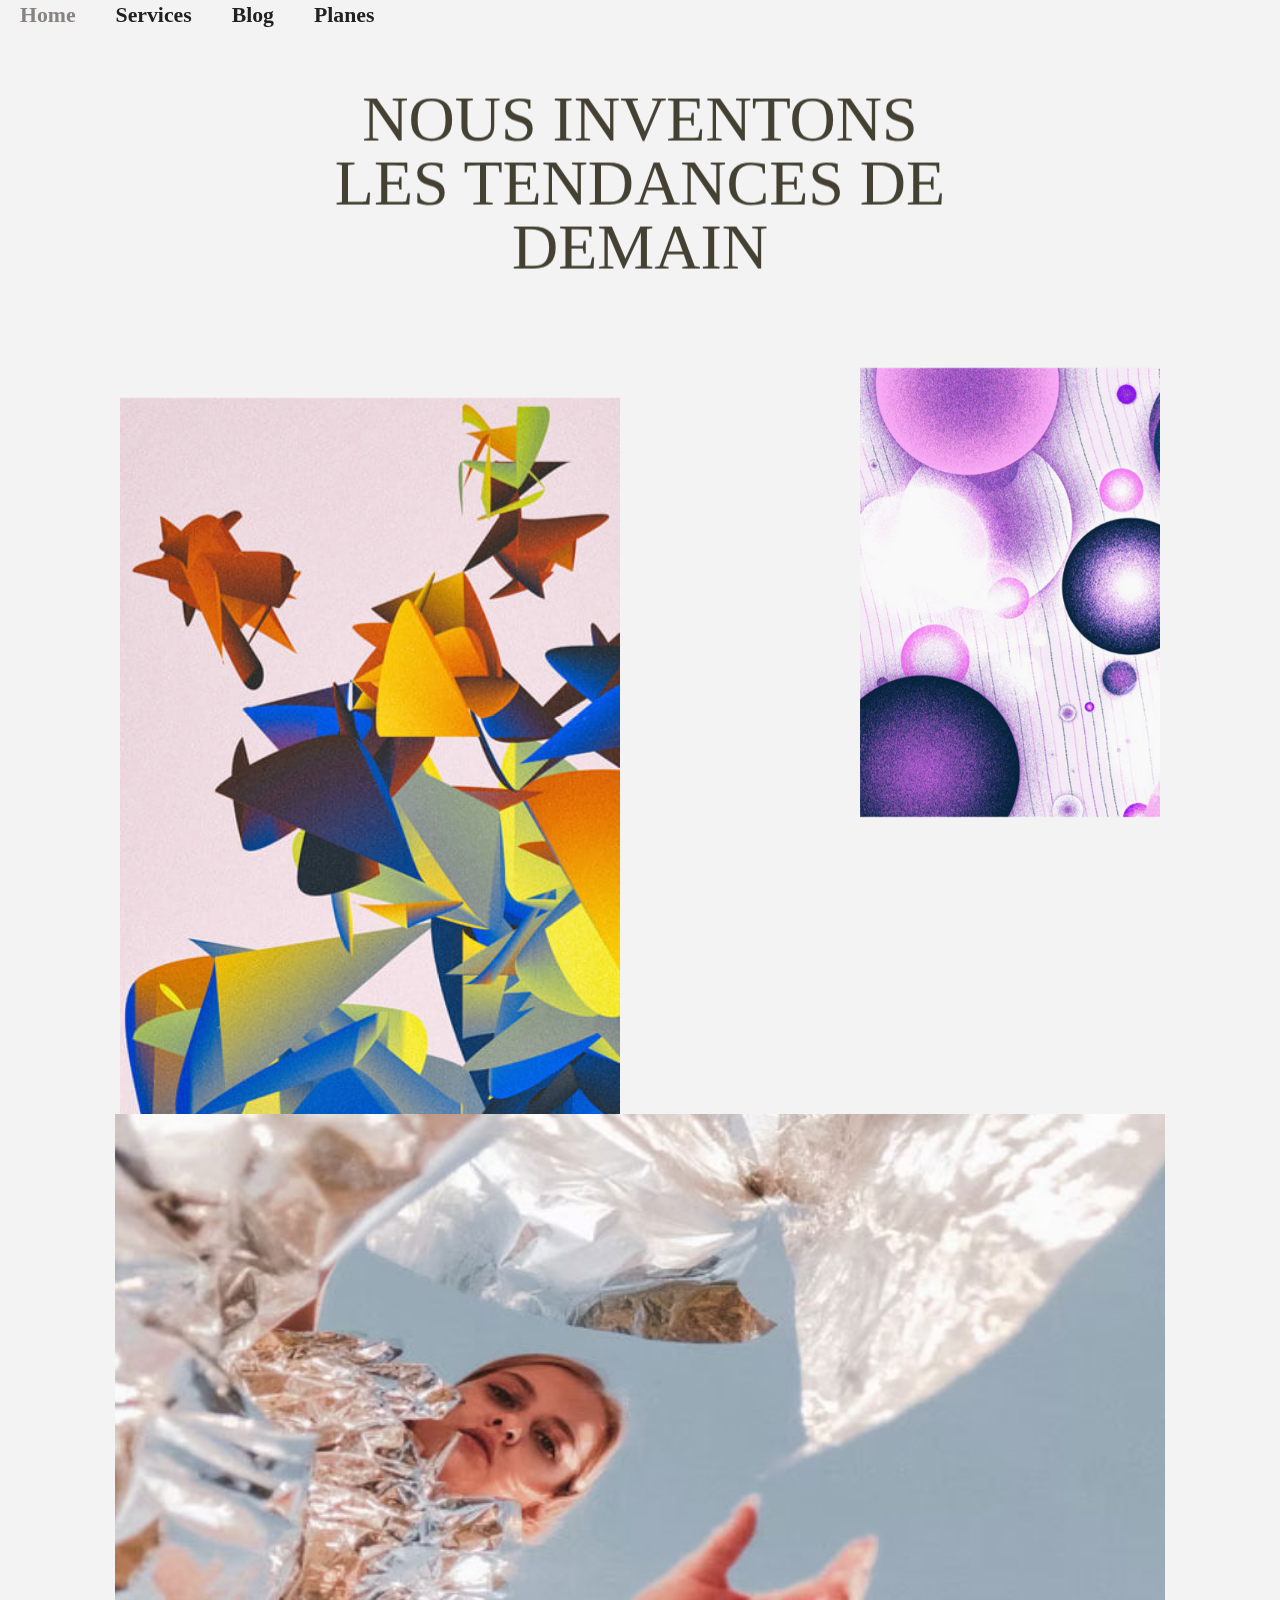
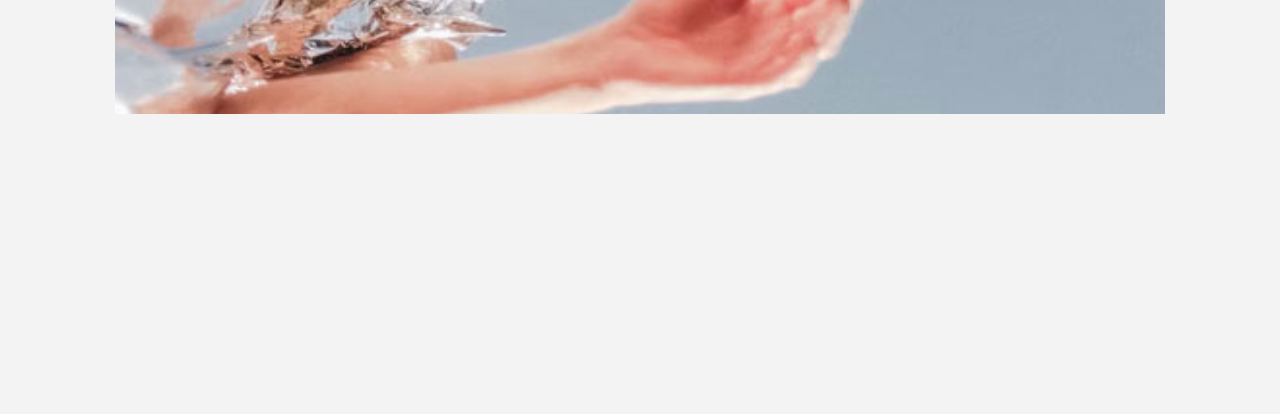
<file: index.html>
<!DOCTYPE html>
<html lang="fr">

<head>
  <meta charset="UTF-8">
  <meta name="viewport" content="width=device-width, initial-scale=1.0">
  <title>Boilerplate</title>

  <link rel="stylesheet" href="reset.6acebf50.css">
  <link rel="stylesheet" href="home.e3f326e9.css">
  <link rel="stylesheet" href="scss.6b84482b.css">
  
</head>

<body>
  <div class="transition is-active"></div>

  <div class="page">

    <main class="smooth-scroll">


      <nav>
        <ul class="menu">
          <li class="menu-item is-active"><a href="index.html">Home</a></li>
          <li class="menu-item"><a href="services.html">Services</a></li>
          <li class="menu-item"><a href="blog.html">Blog</a></li>
          <li class="menu-item"><a href="planes.html">Planes</a></li>
        </ul>
      </nav>

      <section data-scroll-section="">

        <div class="o-container">
          <div class="c-cta">
              <h1 class="o-title" data-scroll="" data-scroll-speed="2">
                <span class="o-title_line">
                  <span>NOUS INVENTONS</span>
                </span>
                <span class="o-title_line">
                  <span>LES TENDANCES DE</span>
                </span>
                <span class="o-title_line">
                  <span>DEMAIN</span>
                </span>
              </h1>
            </div>
        </div>




          <div class="bloccc">
            <div class="o-container-img">
                <div class="c-cta-img">
                  <div class="o-img" data-scroll="" data-scroll-speed="2">
                    <span class="o-img_line" id="banniere">
                        <span>
                          <img src="8.87eed2d3.jpg" alt="">
                        </span>
                    </span>
                  </div>
              </div>      
            </div>

            <div class="o-container-img_2">
                <div class="c-cta-img_2">
                  <div class="o-img_2" data-scroll="" data-scroll-speed="2">
                    <span class="o-img_line_2" id="banniere_2">
                        <span>
                          <img src="12.ea75341d.jpg" alt="">
                        </span>
                    </span>
                  </div>
                </div>
            </div>
        </div>

      </section>


      <section data-scroll-section="">

        <div class="section s_img">
          <img class="wrap" src="18.dd38420c.jpg">
        </div>


        <div id="title">
          <div class="section zone">
            <div class="txt__title">
              <h1 class="h1__txt">
                This is Title
              </h1>
            </div>
          </div>
        </div>

        <div class="section zone">
          <div class="txt__paragraph">
            <p class="p__txt_1">
              Lorem ipsum, dolor sit amet consectetur adipisicing.
            </p>
          </div>
        </div>

      </section>




    </main>

  </div>

      
  <script src="home.ffa20891.js"></script>
  

</body>

</html>
</file>
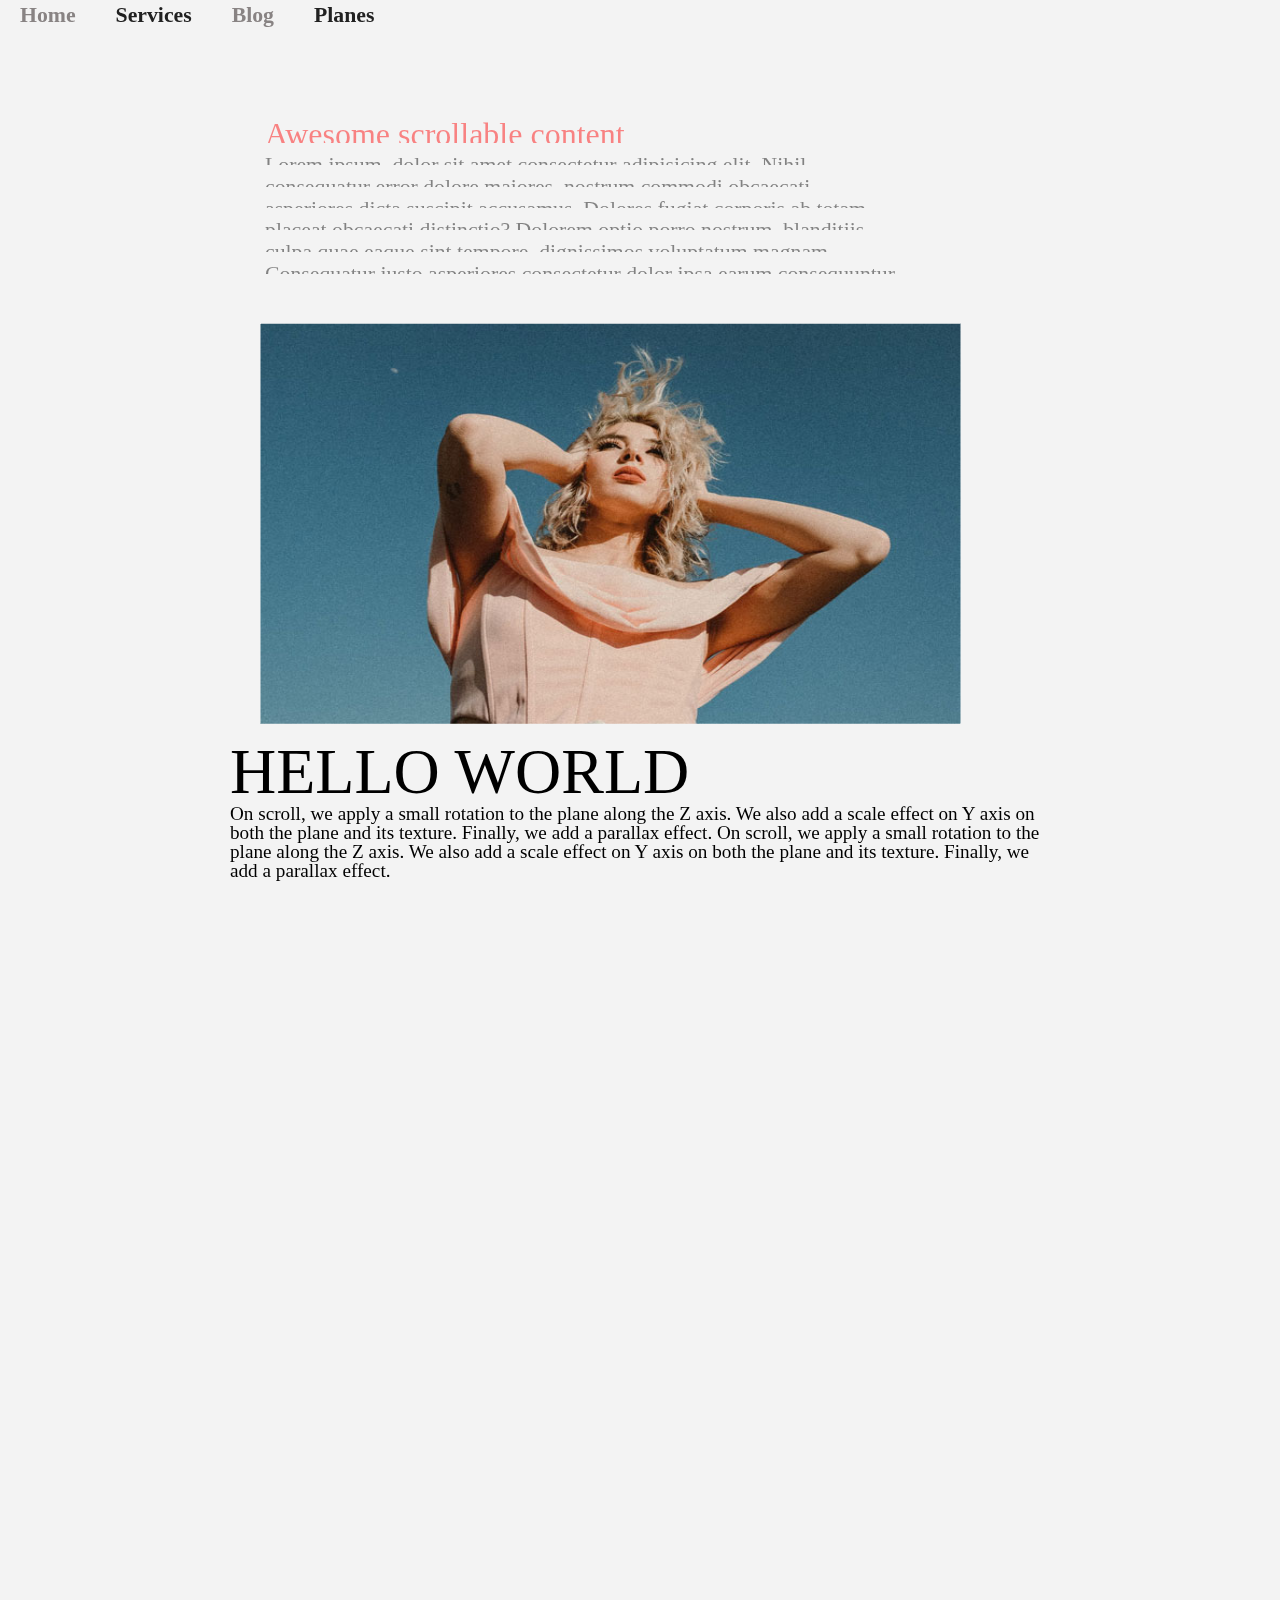
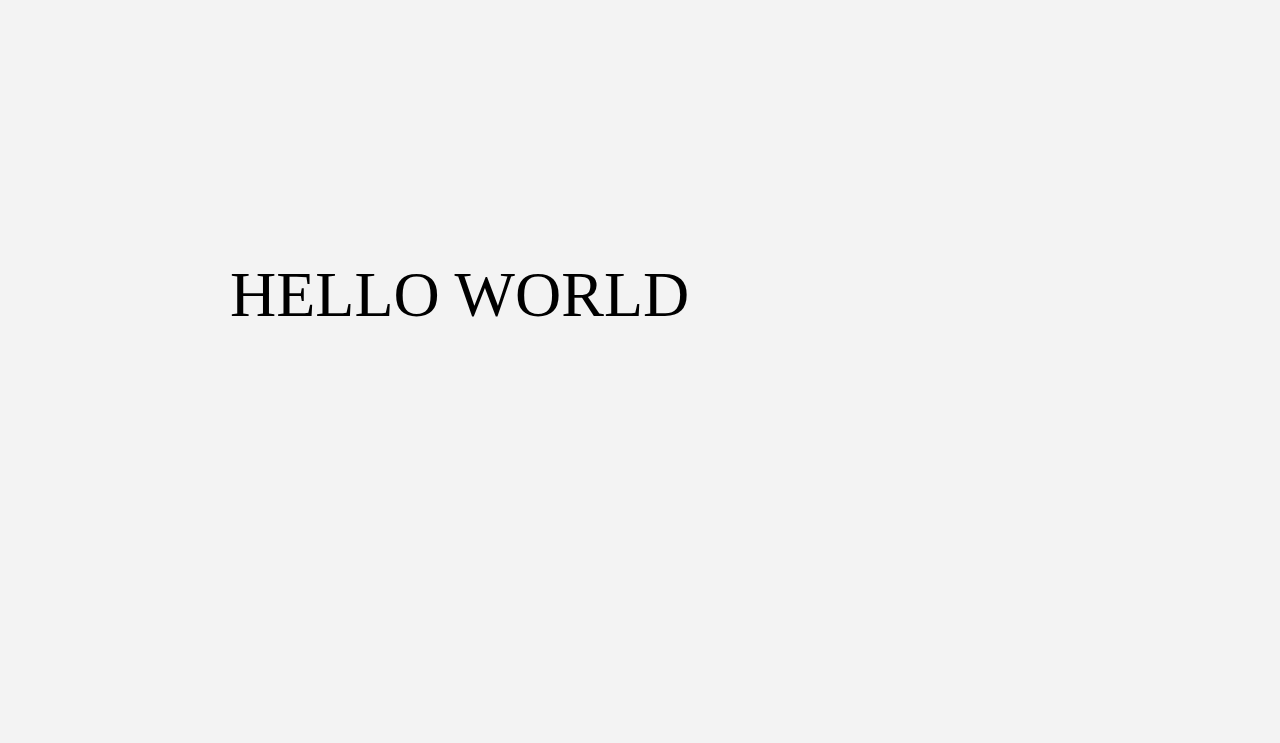
<file: blog.html>
<!DOCTYPE html>
<html lang="fr">
<head>
  <meta charset="UTF-8">
  <meta name="viewport" content="width=device-width, initial-scale=1.0">
  <title>Boilerplate</title>

  <link rel="stylesheet" href="scss.6b84482b.css">
  <link rel="stylesheet" href="blog.21bb8450.css">
  
</head>
<body>

    <div class="transition is-active"></div>

    <nav>
        <ul class="menu">
            <li class="menu-item"><a href="index.html">Home</a></li>
            <li class="menu-item"><a href="services.html">Services</a></li>
            <li class="menu-item is-active"><a href="blog.html">Blog</a></li>
            <li class="menu-item"><a href="planes.html">Planes</a></li>
        </ul>
    </nav>

    <div id="canvas"></div>
    <div data-scroll-container="">
        <section data-scroll-section="">
            <div class="page">
                <div id="content">


                    <!-- INTERSECTION OBSERVER -->
                    <div id="animation__observer">

                        <div class="section zone">
                            <div class="wrap txt__title">
                              <h1>
                                Awesome scrollable content
                              </h1>
                            </div>
                        </div>

                        <!-- BIG SCREEN -->
                        <div id="big__screen">

                            <div class="section zone">
                            <div class="wrap txt__1">
                                <p>
                                Lorem ipsum, dolor sit amet consectetur adipisicing elit. Nihil
                                </p>
                            </div>
                            </div>
                            <div class="section zone">
                            <div class="wrap txt__2">
                                <p>
                                consequatur error dolore maiores, nostrum commodi obcaecati,
                                </p>
                            </div>
                            </div>
                            <div class="section zone">
                            <div class="wrap txt__3">
                                <p>
                                asperiores dicta suscipit accusamus. Dolores fugiat corporis ab totam
                                </p>
                            </div>
                            </div>
            
                            <div class="section zone">
                            <div class="wrap txt__4">
                                <p>
                                placeat obcaecati distinctio? Dolorem optio porro nostrum, blanditiis
                                </p>
                            </div>
                            </div>
                            <div class="section zone">
                            <div class="wrap txt__5">
                                <p>
                                culpa quae eaque sint tempore, dignissimos voluptatum magnam
                                </p>
                            </div>
                            </div>
                            <div class="section zone">
                            <div class="wrap txt__6">
                                <p>
                                Consequatur iusto asperiores consectetur dolor ipsa earum consequuntur
                                </p>
                            </div>
                            </div>

                        </div> 

                        <!-- SMALL SCREEN -->
                        <div id="small__screen">

                            <div class="section zone">
                            <div class="wrap txt__1">
                                <p>
                                Lorem ipsum, dolor sit amet consectetur
                                </p>
                            </div>
                            </div>
                            <div class="section zone">
                            <div class="wrap txt__2">
                                <p>
                                adipisicing elit. Nihil consequatur error dolore
                                </p>
                            </div>
                            </div>
                            <div class="section zone">
                            <div class="wrap txt__3">
                                <p>
                                maiores, nostrum commodi obcaecati,asperiores
                                </p>
                            </div>
                            </div>
            
                            <div class="section zone">
                            <div class="wrap txt__4">
                                <p>
                                dicta suscipit accusamus. Dolores fugiat corporis
                                </p>
                            </div>
                            </div>
                            <div class="section zone">
                            <div class="wrap txt__5">
                                <p>
                                ab totam placeat obcaecati distinctio? Dolorem
                                </p>
                            </div>
                            </div>
                            <div class="section zone">
                            <div class="wrap txt__6">
                                <p>
                                optio porro nostrum, blanditiis culpa quae eaque
                                </p>
                            </div>
                            </div>
                            <div class="section zone">
                            <div class="wrap txt__7">
                                <p>
                                sint tempore, dignissimos voluptatum magnam 
                                </p>
                            </div>
                            </div>
                            <div class="section zone">
                            <div class="wrap txt__8">
                                <p>
                                Consequatur iusto asperiores consectetur dolor 
                                </p>
                            </div>
                            </div>
                            <div class="section zone">
                            <div class="wrap txt__9">
                                <p>
                                ipsa earum consequuntur Lorem ipsum, dolor sit.
                                </p>
                            </div>
                            </div>
                        </div>
                    </div>



                    <section class="content-section">
                        <div class="wrapper">
                            <div id="showcase" class="text-section">
                                <div class="websites-examples-gallery"> 

                                    <a class="website-example-item">
                                        <div class="website-example-cover">
                                            <div class="showcase-curtain"> <img src="20.b83e32d2.jpg" data-sampler="uExample"> 
                                            </div>
                                        </div>
                                    </a> 

                                    <div class="h1">
                                        <h1>
                                            HELLO WORLD
                                        </h1>

                                        <p>
                                            On scroll, we apply a small rotation to the plane along the Z axis. We also add a scale effect on Y axis on both the plane and its texture. Finally, we add a parallax effect. On scroll, we apply a small rotation to the plane along the Z axis. We also add a scale effect on Y axis on both the plane and its texture. Finally, we add a parallax effect.
                                        </p>
                                    </div>

                                    <a class="website-example-item">
                                        <div class="website-example-cover">
                                            <div class="showcase-curtain"> <img src="18.dd38420c.jpg" data-sampler="uExample">
                                            </div>
                                        </div>
                                    </a> 
                                </div>


                                <div class="websites-examples-gallery top"> 

                                    <a class="website-example-item">
                                        <div class="website-example-cover">
                                            <div class="showcase-curtain"> <img src="17.dafabb45.jpg" data-sampler="uExample"> 
                                            </div>
                                        </div>
                                    </a> 

                                    <div class="h1">
                                        <h1>
                                            HELLO WORLD
                                        </h1>
                                    </div>

                                    <a class="website-example-item">
                                        <div class="website-example-cover">
                                            <div class="showcase-curtain"> <img src="19.f5f7fd5f.jpg" data-sampler="uExample">
                                            </div>
                                        </div>
                                    </a> 
                                </div>


                            </div>
                        </div>


                        <div class="mobile">

                            <div class="section">
                              <div id="title" class="title__1">
                                Title 1
                              </div>
                            </div>
                            <div id="img">
                              <img class="img__mobile" src="17.dafabb45.jpg" alt="">
                            </div>
                            
                            <div class="section">
                              <div id="title" class="title__2">
                                <h3>Title 2</h3>
                              </div>
                            </div>
                            <div id="img">
                              <img src="18.dd38420c.jpg" alt="">
                            </div>
            
                            <div class="section">
                              <div id="title" class="title__3">
                                <h3>Title 3</h3>
                              </div>
                            </div>
                            <div id="img">
                              <img src="19.f5f7fd5f.jpg" alt="">
                            </div>
            
                            <div class="section">
                              <div id="title" class="title__4">
                                <h3>Title 4</h3>
                              </div>
                            </div>
                            <div id="img">
                              <img src="20.b83e32d2.jpg" alt="">
                            </div>
                        </div>


                    </section>
                </div>
            </div>
        </section>
    </div>

    <script src="blog.7ec66f17.js"></script>

  
  

</body>
</html>
</file>
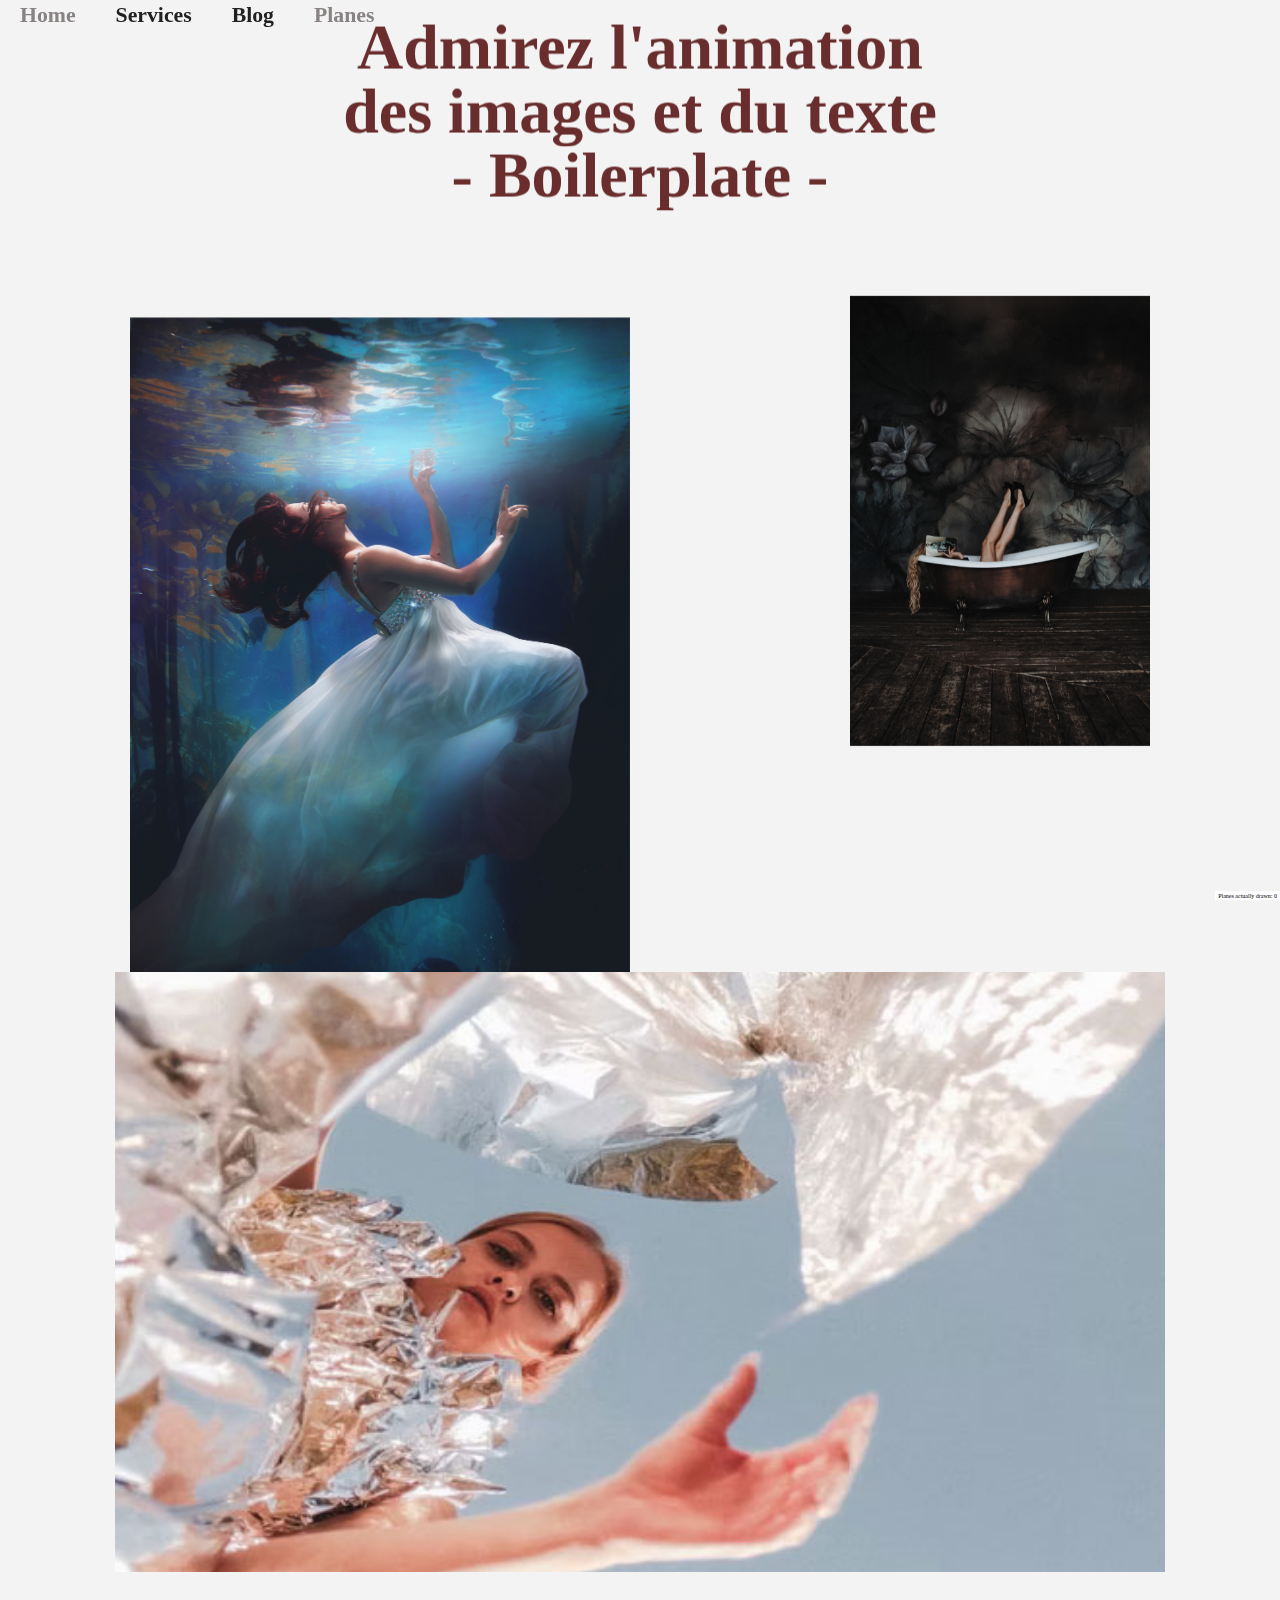
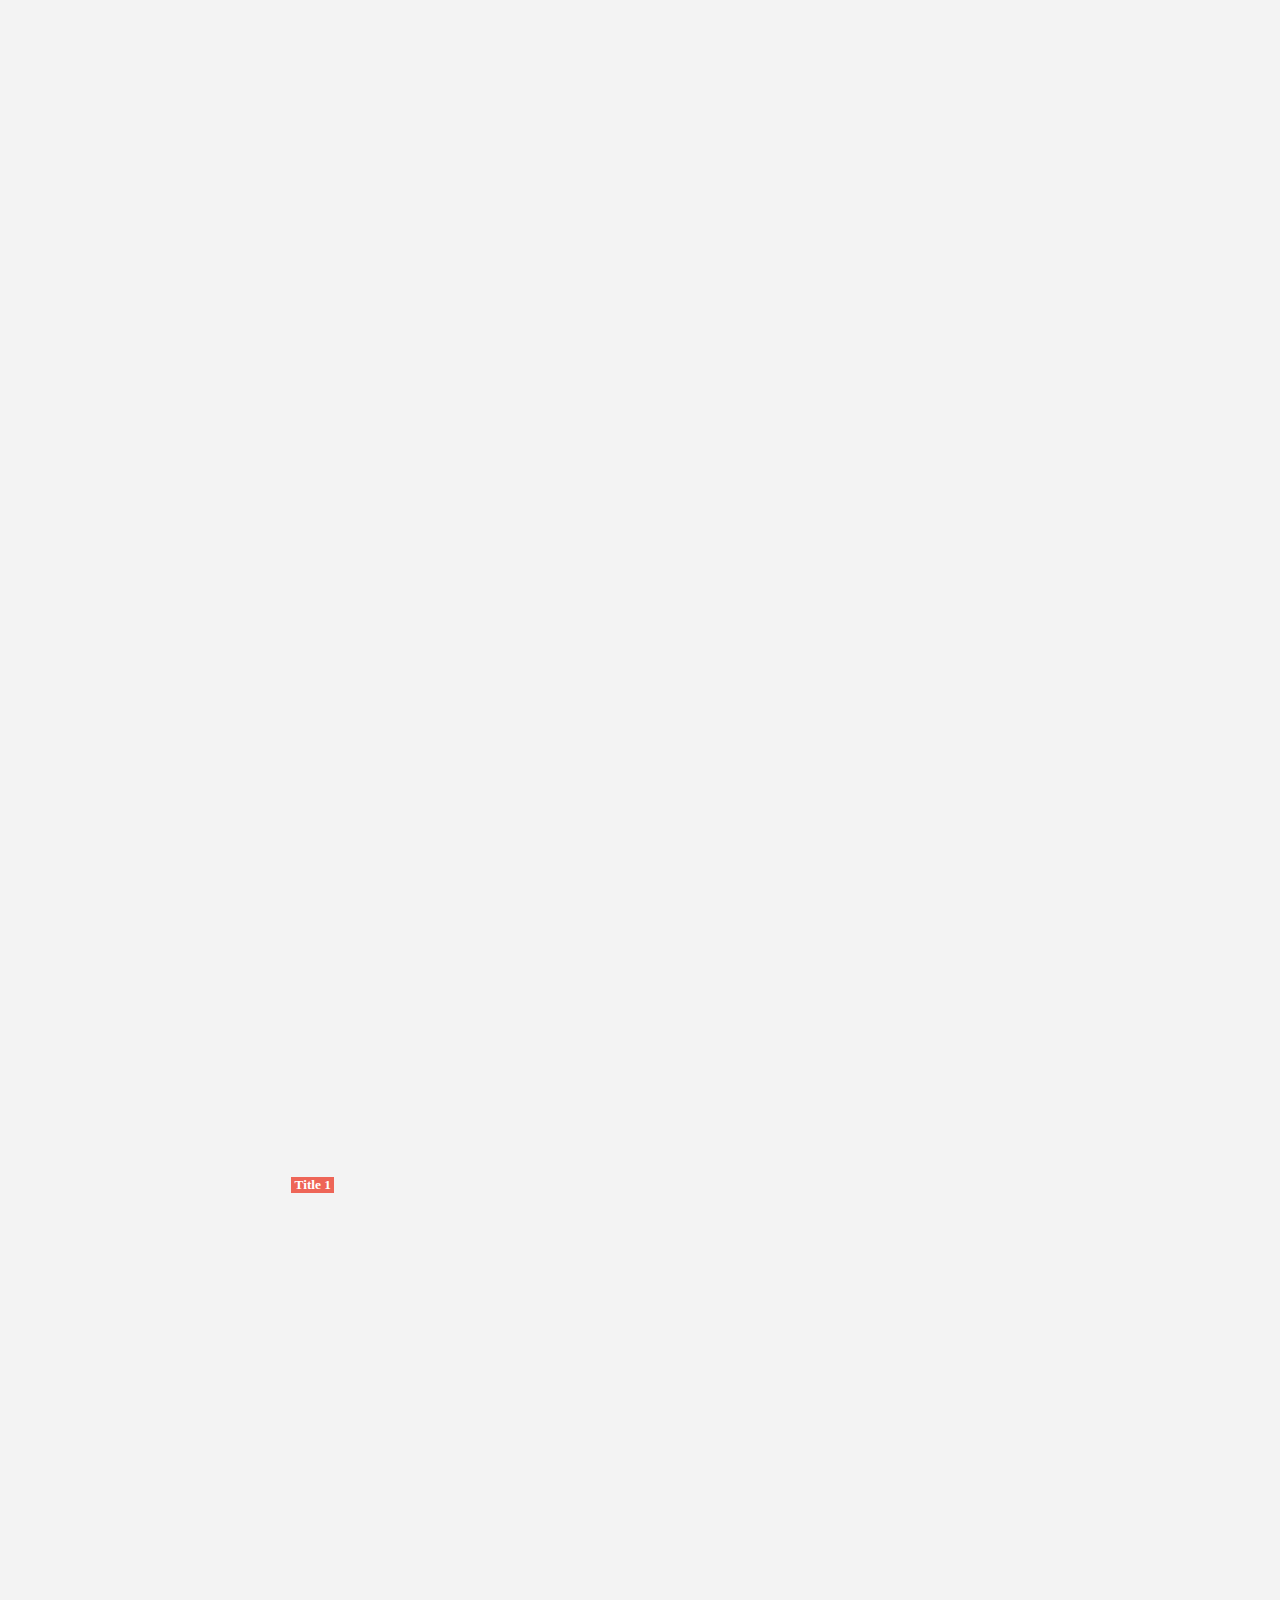
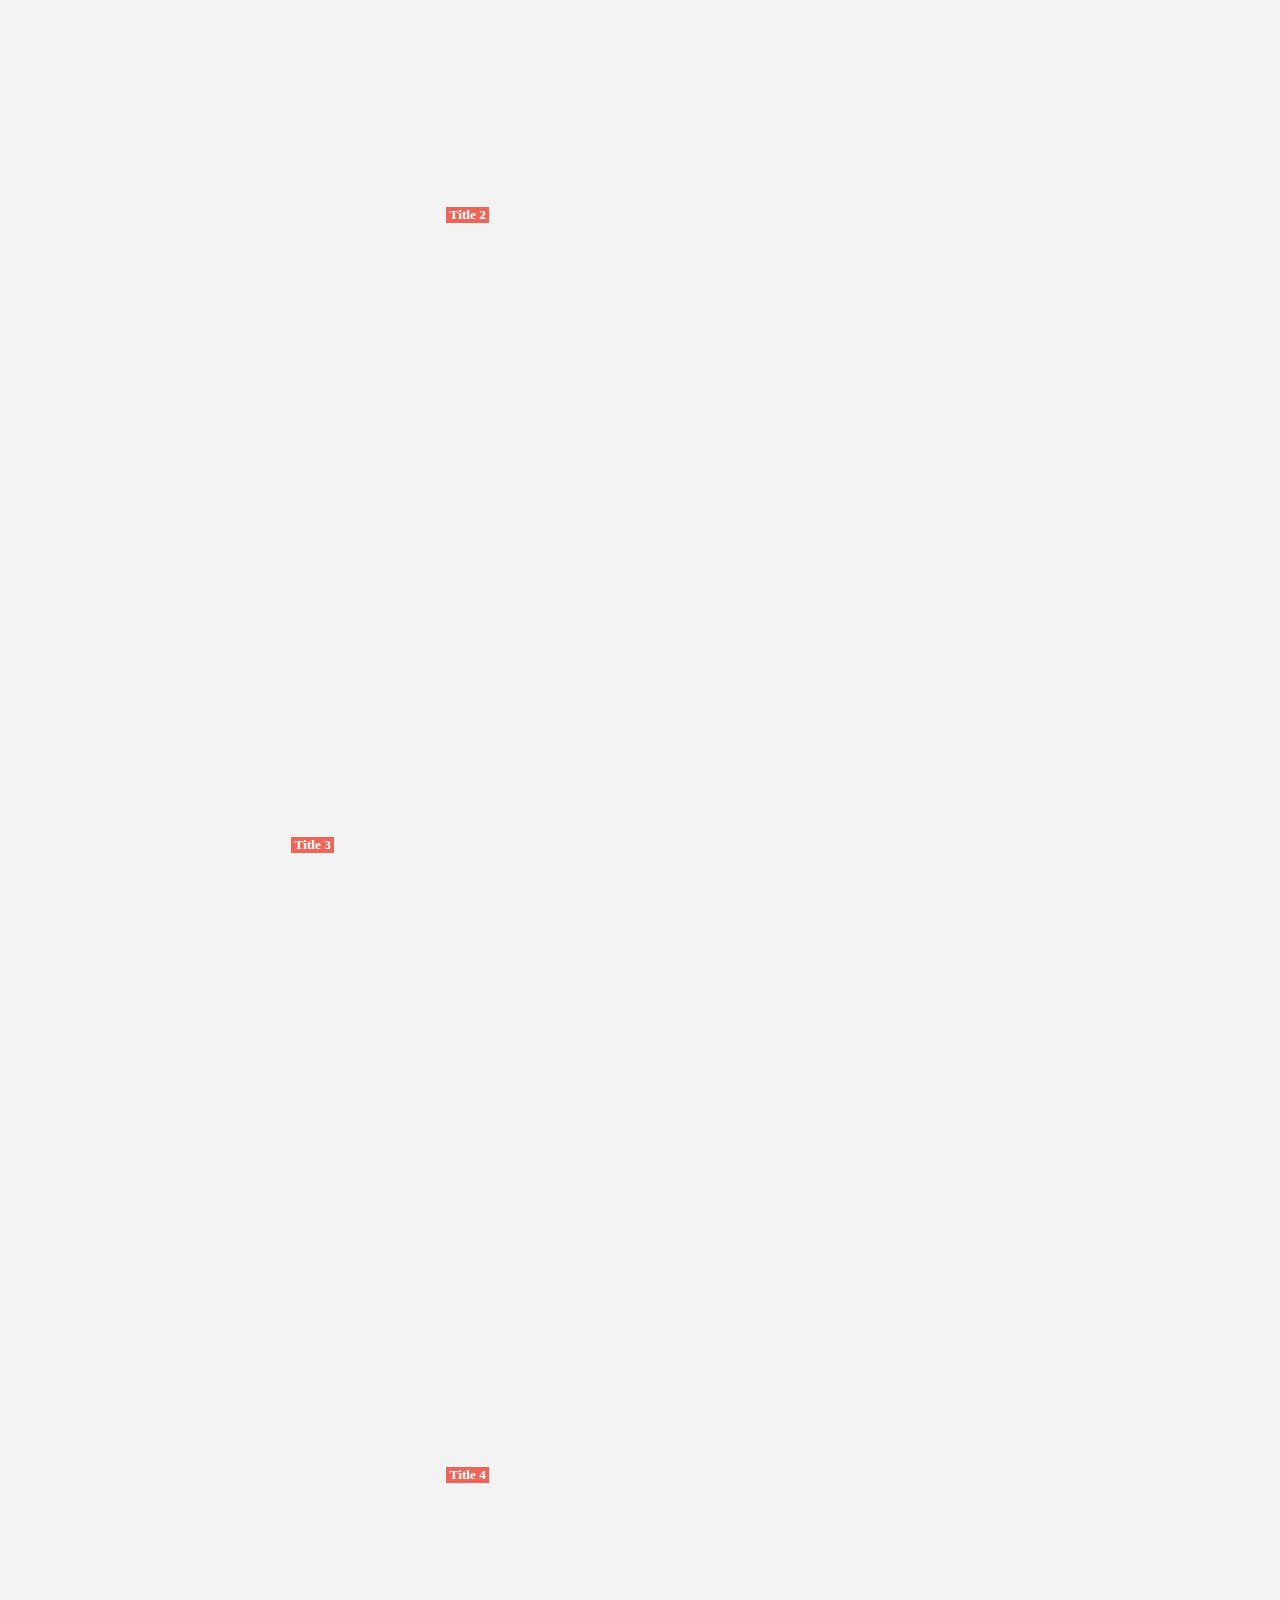
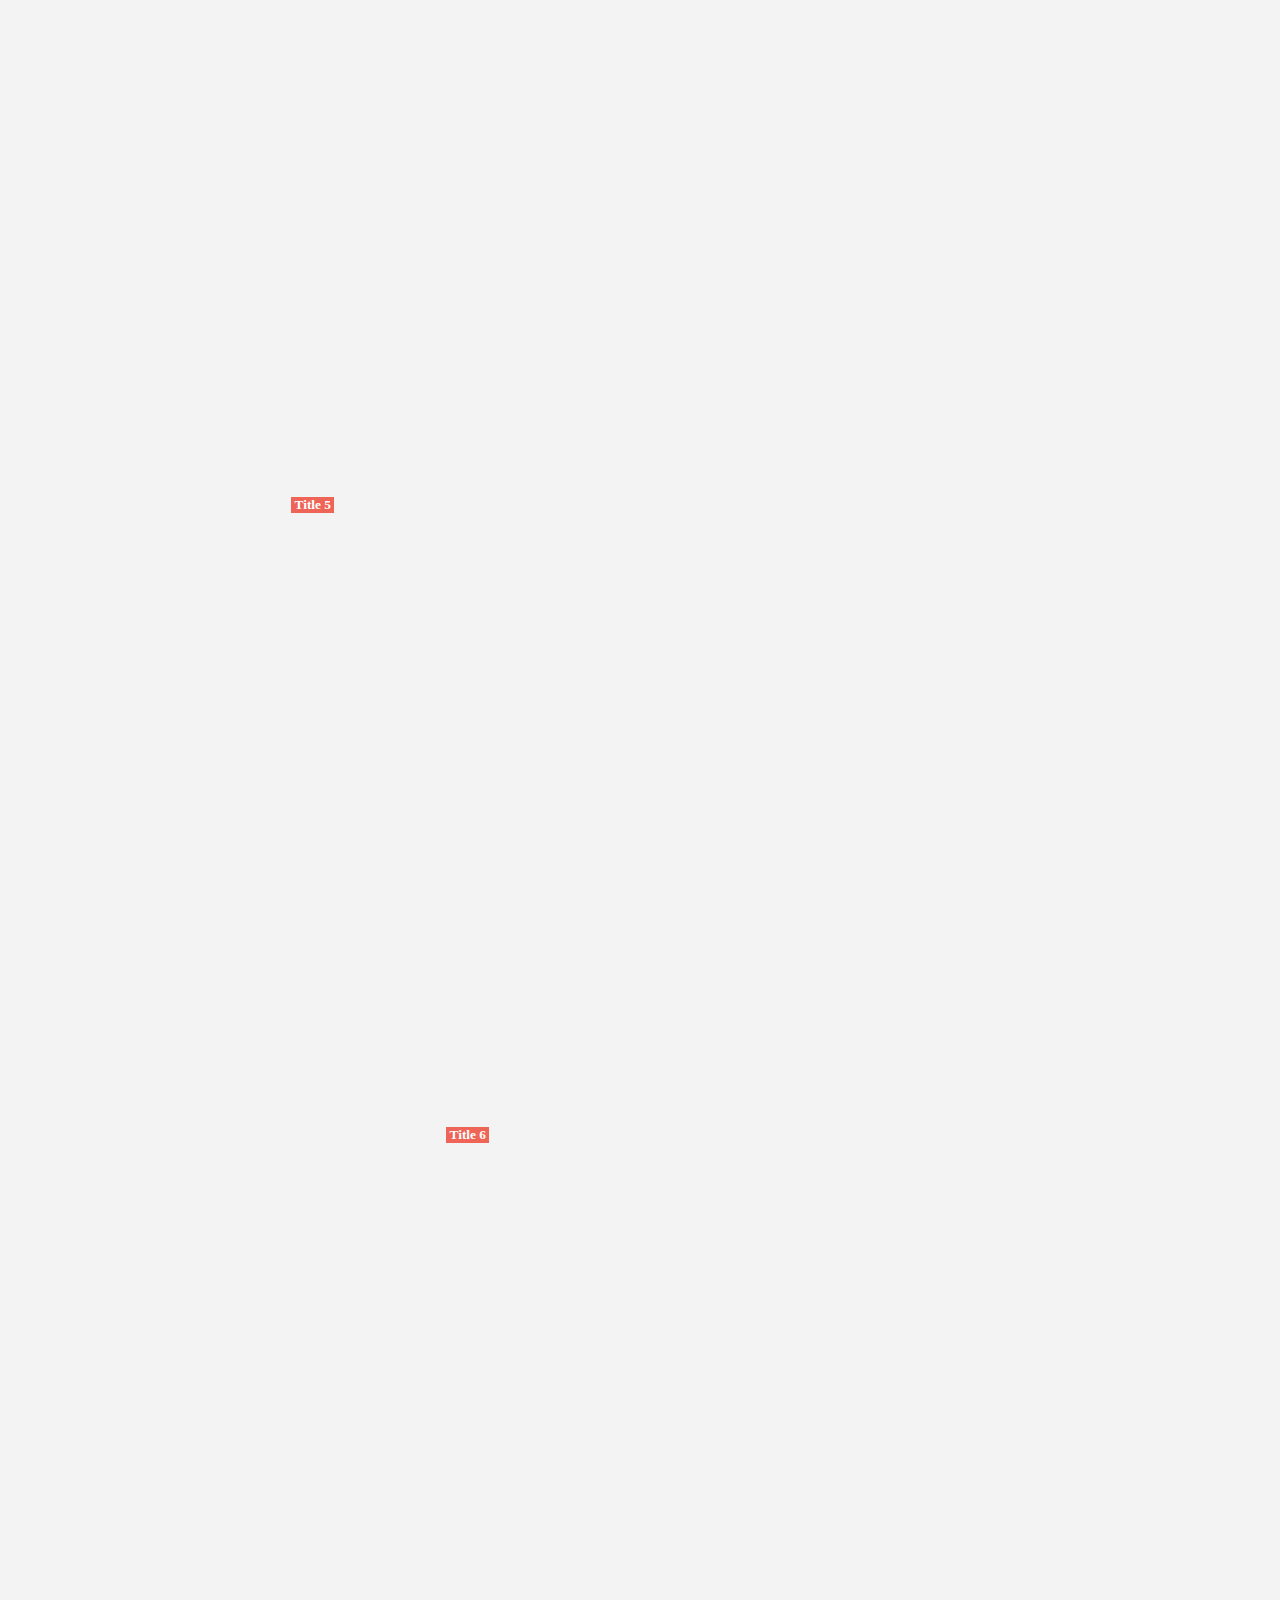
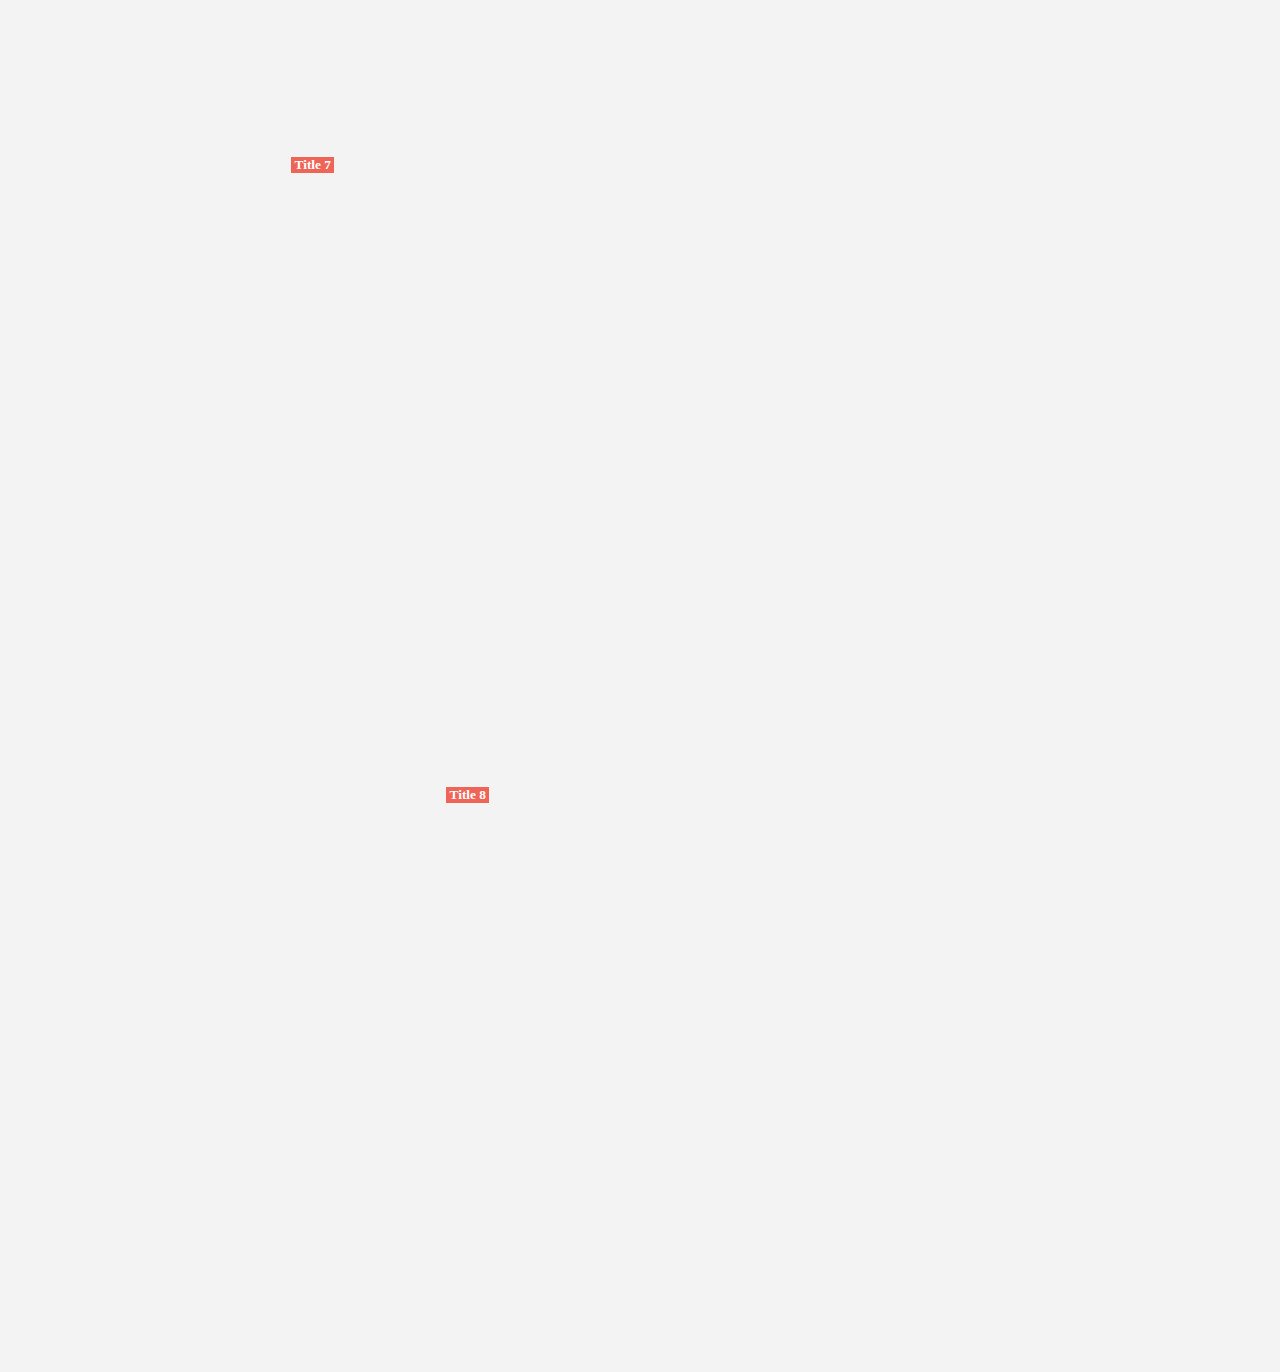
<file: planes.html>
<!DOCTYPE html>
<html lang="fr">
<head>
  <meta charset="UTF-8">
  <meta name="viewport" content="width=device-width, initial-scale=1.0">
  <title>Boilerplate</title>

  <link rel="stylesheet" href="reset.6acebf50.css">
  <link rel="stylesheet" href="planes.24821884.css">
  
  <link rel="stylesheet" href="scss.6b84482b.css">
  
</head>
<body>
  <div class="transition is-active"></div>
  <div class="page">

    <nav>
      <ul class="menu">
          <li class="menu-item"><a href="index.html">Home</a></li>
          <li class="menu-item"><a href="services.html">Services</a></li>
          <li class="menu-item"><a href="blog.html">Blog</a></li>
          <li class="menu-item is-active"><a href="planes.html">Planes</a></li>
      </ul>
    </nav>

    <div id="page-wrap">

      <div id="canvas"></div>
    
      <div id="debug">
          Planes actually drawn: <strong id="debug-value">0</strong>
      </div>
    
      <div id="page-content">
        
  
        <div id="content">




          <section data-scroll-section="">

            <div class="o-container">
              <div class="c-cta">
                  <h1 class="o-title" data-scroll="" data-scroll-speed="2">
                    <span class="o-title_line">
                      <span>Admirez l'animation</span>
                    </span>
                    <span class="o-title_line">
                      <span>des images et du texte</span>
                    </span>
                    <span class="o-title_line">
                      <span>- Boilerplate -</span>
                    </span>
                  </h1>
                </div>
            </div>
    
    
    
    
              <div class="bloccc">
                <div class="o-container-img">
                    <div class="c-cta-img">
                      <div class="o-img" data-scroll="" data-scroll-speed="2">
                        <span class="o-img_line" id="banniere">
                            <span>
                              <img src="30.1de314fd.jpg" alt="">
                            </span>
                        </span>
                      </div>
                  </div>      
                </div>
    
                <div class="o-container-img_2">
                    <div class="c-cta-img_2">
                      <div class="o-img_2" data-scroll="" data-scroll-speed="2">
                        <span class="o-img_line_2" id="banniere_2">
                            <span>
                              <img src="31.340f1e6b.jpg" alt="">
                            </span>
                        </span>
                      </div>
                    </div>
                </div>
            </div>

            <div id="img_3">
              <div class="o-img_3" data-scroll="" data-scroll-speed="2">
                <span class="o-img_line_3" id="banniere_2">
                    <span>
                      <img src="21.124e6a8e.jpg" alt="">
                    </span>
                </span>
              </div>
            </div>
    
          </section>
    
    
          <section data-scroll-section="">
    
            <div class="section s_img">
              <img class="wrap" src="18.dd38420c.jpg">
            </div>
    
    
            <div id="title">
              <div class="section zone">
                <div class="txt__title">
                  <h1 class="h1__txt">
                    This is Title
                  </h1>
                </div>
              </div>
            </div>
    
            <div class="section zone">
              <div class="txt__paragraph">
                <p class="p__txt_1">
                  Lorem ipsum, dolor sit amet consectetur adipisicing.
                </p>
              </div>
            </div>

            <!-- ************** -->

            <div class="section s_img">
              <img class="wrap_2" src="29.2660c250.jpg">
            </div>
    
    
            <div id="title">
              <div class="section zone">
                <div class="txt__title">
                  <h1 class="h1__txt_2">
                    This is Title
                  </h1>
                </div>
              </div>
            </div>
    
            <div class="section zone">
              <div class="txt__paragraph">
                <p class="p__txt_2">
                  Lorem ipsum, dolor sit amet consectetur adipisicing.
                </p>
              </div>
            </div>
    


          <!-- ================================================================
          // ==================================================================
          // WEBGL
          // ==================================================================
          // ============================================================== -->

          <div id="planes">

            <div class="plane-wrapper">
                <span class="plane-title">Title 1</span>
                <div class="plane-inner">
                    <div class="plane">
                        <img src="21.124e6a8e.jpg" crossorigin="" data-sampler="planeTexture">
                    </div>
                </div>
            </div>

            <div class="plane-wrapper">
                <span class="plane-title">Title 2</span>
                <div class="plane-inner">
                    <div class="plane">
                        <img src="22.6cc2ff82.jpg" crossorigin="" data-sampler="planeTexture">
                    </div>
                </div>
            </div>

            <div class="plane-wrapper">
                <span class="plane-title">Title 3</span>
                <div class="plane-inner">
                    <div class="plane">
                        <img src="23.b95a6d59.jpg" crossorigin="" data-sampler="planeTexture">
                    </div>
                </div>
            </div>

            <div class="plane-wrapper">
                <span class="plane-title">Title 4</span>
                <div class="plane-inner">
                    <div class="plane">
                        <img src="20.b83e32d2.jpg" crossorigin="" data-sampler="planeTexture">
                    </div>
                </div>
            </div>

            <div class="plane-wrapper">
                <span class="plane-title">Title 5</span>
                <div class="plane-inner">
                    <div class="plane">
                        <img src="21.124e6a8e.jpg" crossorigin="" data-sampler="planeTexture">
                    </div>
                </div>
            </div>

            <div class="plane-wrapper">
                <span class="plane-title">Title 6</span>
                <div class="plane-inner">
                    <div class="plane">
                        <img src="22.6cc2ff82.jpg" crossorigin="" data-sampler="planeTexture">
                    </div>
                </div>
            </div>

            <div class="plane-wrapper">
                <span class="plane-title">Title 7</span>
                <div class="plane-inner">
                    <div class="plane">
                        <img src="23.b95a6d59.jpg" crossorigin="" data-sampler="planeTexture">
                    </div>
                </div>
            </div>

            <div class="plane-wrapper">
                <span class="plane-title">Title 8</span>
                <div class="plane-inner">
                    <div class="plane">
                        <img src="24.560dcdcb.jpg" crossorigin="" data-sampler="planeTexture">
                    </div>
                </div>
            </div>
          <!-- fin de la div "plane" -->
          </div>

        <!-- fin de la div "content" -->
        </section></div>
      

        
   
    <script src="planes.433837ff.js"></script>

</div></div></div></body>
</html>
</file>
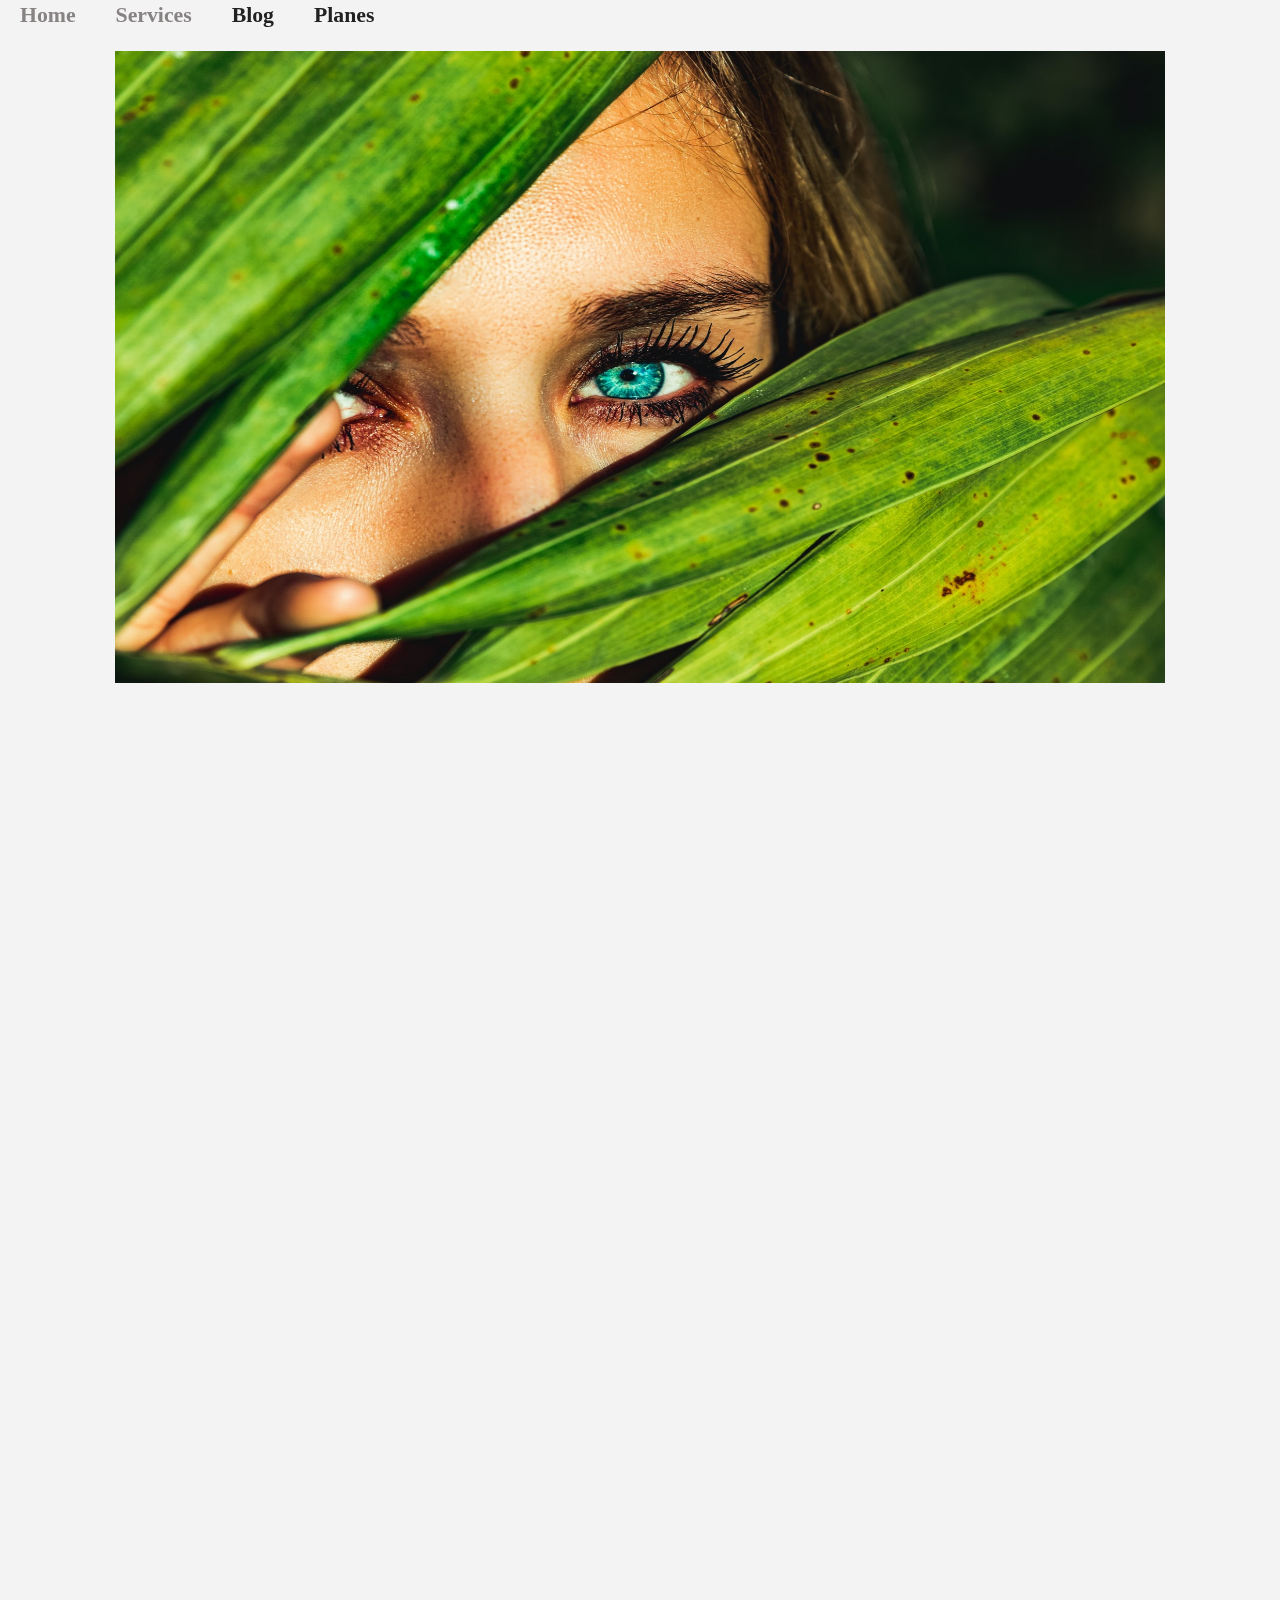
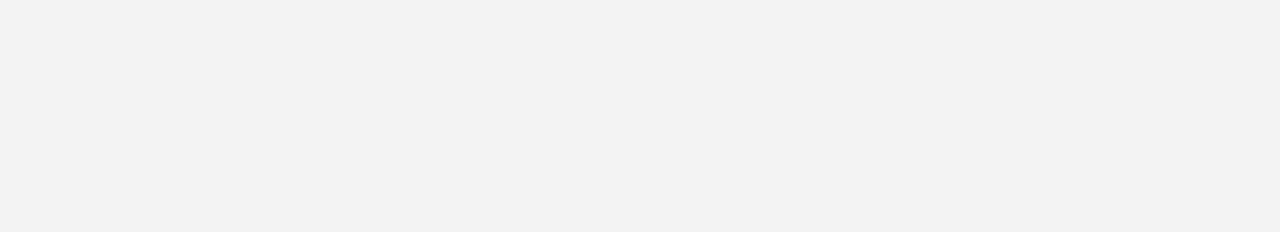
<file: services.html>
<!DOCTYPE html>
<html lang="fr">

<head>
  <meta charset="UTF-8">
  <meta name="viewport" content="width=device-width, initial-scale=1.0">
  <title>Boilerplate</title>

  <link rel="stylesheet" href="reset.6acebf50.css">
  <link rel="stylesheet" href="services.b6b03f01.css">
  <link rel="stylesheet" href="scss.6b84482b.css">
  
</head>

<body>
  <div class="transition is-active"></div>
  <div class="page">

    <main class="smooth-scroll">

      <nav>
        <ul class="menu">
          <li class="menu-item"><a href="index.html">Home</a></li>
          <li class="menu-item is-active"><a href="services.html">Services</a></li>
          <li class="menu-item"><a href="blog.html">Blog</a></li>
          <li class="menu-item"><a href="planes.html">Planes</a></li>
        </ul>
      </nav>

      <div class="wrapp">

        <section data-scroll-section="">

          <div class="section s_img">
            <img class="wrap" src="28.883ce5ad.jpg">
          </div>

        </section>

        

        <section class="page-content" data-scroll-section="">
          <div class="content-inner">

            <!-- INTERSECTION OBSERVER -->
            <div id="title">
              <div class="section zone">
                <div class="txt__title">
                  <h1 class="h1__txt">
                    Services Page
                  </h1>
                </div>
              </div>
            </div>


            <div id="animation__observer">

              <!-- BIG SCREEN -->
              <div id="big__screen">

                <div class="section zone">
                  <div class="txt__paragraph">
                    <p class="p__txt_1">
                      Lorem ipsum, dolor sit amet consectetur adipisicing elit. Nihil
                    </p>
                  </div>
                </div>
                <div class="section zone">
                  <div class="txt__paragraph">
                    <p class="p__txt_2">
                      consequatur error dolore maiores, nostrum commodi obcaecati,
                    </p>
                  </div>
                </div>
                <div class="section zone">
                  <div class="txt__paragraph">
                    <p class="p__txt_3">
                      asperiores dicta suscipit accusamus. Dolores fugiat corporis ab totam
                    </p>
                  </div>
                </div>

                <div class="section zone">
                  <div class="txt__paragraph">
                    <p class="p__txt_4">
                      <br>placeat obcaecati distinctio? Dolorem optio porro nostrum, blanditiis
                    </p>
                  </div>
                </div>
                <div class="section zone">
                  <div class="txt__paragraph">
                    <p class="p__txt_5">
                      culpa quae eaque sint tempore, dignissimos voluptatum magnam
                    </p>
                  </div>
                </div>
                <div class="section zone">
                  <div class="txt__paragraph">
                    <p class="p__txt_6">
                      Consequatur iusto asperiores consectetur dolor ipsa earum consequuntur
                    </p>
                  </div>
                </div>
                <div class="section zone">
                  <div class="txt__paragraph red">
                    <p class="p__txt_7">
                      Locomotive-Scroll + Intersection Observer
                    </p>
                  </div>
                </div>
                
              </div>

              <!-- SMALL SCREEN -->
              <div id="small__screen">

                <div class="section zone">
                  <div class="txt__paragraph">
                    <p class="p__txt_8">
                      Lorem ipsum, dolor sit amet
                    </p>
                  </div>
                </div>
                <div class="section zone">
                  <div class="txt__paragraph">
                    <p class="p__txt_9">
                      consectetur adipisicing elit. Nihil
                    </p>
                  </div>
                </div>
                <div class="section zone">
                  <div class="txt__paragraph">
                    <p class="p__txt_10">
                      consequatur error dolore maiores,
                    </p>
                  </div>
                </div>

                <div class="section zone">
                  <div class="txt__paragraph">
                    <p class="p__txt_11">
                      nostrum commodi obcaecati,
                    </p>
                  </div>
                </div>
                <div class="section zone">
                  <div class="txt__paragraph">
                    <p class="p__txt_12">
                      asperiores dicta suscipit accusamus.
                    </p>
                  </div>
                </div>
                <div class="section zone">
                  <div class="txt__paragraph">
                    <p class="p__txt_13">
                      Dolores fugiat corporis ab totam
                    </p>
                  </div>
                </div>
                <div class="section zone">
                  <div class="txt__paragraph">
                    <p class="p__txt_14">
                      <br>Placeat obcaecati distinctio?
                    </p>
                  </div>
                </div>
                <div class="section zone">
                  <div class="txt__paragraph">
                    <p class="p__txt_15">
                      Dolorem optio porro nostrum, blanditiis
                    </p>
                  </div>
                </div>
                <div class="section zone">
                  <div class="txt__paragraph">
                    <p class="p__txt_16">
                      dignissimos voluptatum magnam
                    </p>
                  </div>
                </div>
                <div class="section zone">
                  <div class="txt__paragraph">
                    <p class="p__txt_17">
                      Consequatur iusto asperiores consectetur
                    </p>
                  </div>
                </div>
                <div class="section zone">
                  <div class="txt__paragraph">
                    <p class="p__txt_18">
                      dolor ipsa earum consequuntur
                    </p>
                  </div>
                </div>
                <div class="section zone">
                  <div class="txt__paragraph red">
                    <p class="p__txt_19">
                      <br>
                      Locomotive-Scroll + Intersection Observer
                    </p>
                  </div>
                </div>
                
              </div>


            </div>


            <!-- <h2 class="h2">Services Page</h2>
              <p class="p1">Lorem ipsum dolor sit, amet consectetur adipisicing elit. Aperiam, iste. Unde inventore ullam velit impedit
              atque consequatur a repudiandae molestiae nihil voluptas accusamus accusantium quibusdam error deleniti
              similique, nisi provident molestias harum sint nemo blanditiis illum modi. Impedit optio non placeat
              eligendi? Inventore non, vel perferendis voluptatum et natus eum!</p>
              
            <p class="p2">Lorem ipsum dolor sit amet consectetur adipisicing elit. Perferendis repellat quibusdam unde magni, illo
              minus eveniet dolore facere vel maiores porro quisquam ipsa iusto iure dolorem soluta doloremque quam itaque
              voluptatem necessitatibus delectus temporibus placeat!</p>

            <p class="p2">Lorem ipsum dolor sit amet consectetur adipisicing elit. Repellat soluta distinctio quae! Iusto nihil magni provident deleniti earum exercitationem ipsa minima iure asperiores, nam veritatis, saepe hic laborum blanditiis sequi, officia commodi accusamus error eos voluptatibus eius placeat eaque. Illo, non tempora! Harum et nihil odit doloribus quasi soluta, quia, eum atque vero modi accusantium voluptate quas, asperiores quo voluptates. Culpa autem eaque sit maiores in ea, est officiis ipsa expedita debitis corporis eligendi ullam provident animi quam eum, magni quae, sapiente inventore pariatur delectus cumque aperiam? Recusandae veniam est suscipit quidem error? Nostrum, et! Error, consequuntur. Aperiam neque minima maiores! Quos vel nobis quia aliquid eos et rerum quibusdam reprehenderit culpa quisquam quasi in, porro modi obcaecati! Eveniet vero, sunt ducimus sapiente aspernatur facilis laudantium voluptate quasi reiciendis unde eaque harum incidunt explicabo dolorem consequuntur earum, modi nemo nostrum iste temporibus rerum tempore ipsa a reprehenderit. Quod, officiis sapiente.</p> -->


          </div>
        </section>

      </div>

    </main>
  </div>

  <script src="services.1893d0d6.js"></script>

</body>

</html>
</file>
<file: home.e3f326e9.css>
section {
  min-height: 100vh;
}

.o-container {
  margin-right: auto;
  margin-left: auto;
  max-width: 95rem;
}

.o-title {
  margin-top: 100px;
  perspective: 600px;
  -webkit-perspective: 600px;
}

.o-title_line {
  display: block;
  opacity: 0;
  /* transform-origin: center top; */
  transform-style: preserve-3d;
  transform: translateY(100%) rotateX(-80deg);
  transition: opacity 1.2s cubic-bezier(0.215, 0.61, 0.355, 1), transform 1.2s cubic-bezier(0.215, 0.61, 0.355, 1);
  text-align: center;
}

.o-title.is-inview .o-title_line {
  transform: none;
  opacity: 1;
}

.o-title.is-inview .o-title_line:first-child {
  transition-delay: 0.6s;
  margin-bottom: 0px;
}

.o-title.is-inview .o-title_line:nth-child(2) {
  transition-delay: 0.5s;
  margin-bottom: 0px;
}

.o-title.is-inview .o-title_line:nth-child(3) {
  transition-delay: 0.6s;
}

.o-title.is-inview .o-title_line:nth-child(4) {
  transition-delay: 0.7s;
}

.o-title_line span {
  display: inline-block;
  min-width: 0.05em;
  font-size: 5vw;
  font-weight: lighter;
  color: #444133;
}
@media (max-width: 1024px) {
  .o-title_line span {
    font-size: 4.5vw;
  }
}
@media (max-width: 766px) {
  .o-title_line span {
    font-size: 7vw;
  }
}

/* //////////////////////////////////////////////////////////// */
.bloccc {
  display: flex;
  margin-top: 0px;
}

.o-container-img {
  margin-right: auto;
  margin-left: auto;
}

.o-img_line img {
  width: 500px;
}
@media (max-width: 1024px) {
  .o-img_line img {
    width: 240px;
  }
}
@media (max-width: 766px) {
  .o-img_line img {
    width: 120px;
  }
}

/* MANIPULER LES PERSPECTIVES POUR DONNER DES MOUVEMENTS D'APPARITIONS DIFFERENTS */
.o-img {
  margin: 0;
  padding: 20px;
  perspective: -600px;
  -webkit-perspective: -600px;
}

.o-img_line {
  display: block;
  opacity: 0;
  /* transform-origin: center top; */
  transform-style: preserve-3d;
  transform: translateY(100%) rotateY(-90deg);
  transition: opacity 1.8s cubic-bezier(0.215, 0.61, 0.355, 1), transform 1.8s cubic-bezier(0.215, 0.61, 0.355, 1);
  text-align: center;
}

.o-img.is-inview .o-img_line {
  transform: none;
  opacity: 1;
}

.o-img .o-img_line:first-child {
  transition-delay: 0.6s;
}

.o-img_line span {
  display: inline-block;
}

.o-container-img_2 {
  margin-right: auto;
  margin-left: auto;
}

.o-img_line_2 img {
  width: 300px;
}
@media (max-width: 1024px) {
  .o-img_line_2 img {
    width: 280px;
  }
}
@media (max-width: 766px) {
  .o-img_line_2 img {
    width: 120px;
  }
}

/* MANIPULER LES PERSPECTIVES POUR DONNER DES MOUVEMENTS D'APPARITIONS DIFFERENTS */
.o-img_2 {
  margin: 0;
  padding: 20px;
  perspective: -600px;
  -webkit-perspective: -600px;
}

.o-img_line_2 {
  display: block;
  opacity: 0;
  /* transform-origin: center top; */
  transform-style: preserve-3d;
  transform: translateY(100%) rotateY(-90deg);
  transition: opacity 1.8s cubic-bezier(0.215, 0.61, 0.355, 1), transform 1.8s cubic-bezier(0.215, 0.61, 0.355, 1);
  text-align: center;
}

.o-img_2.is-inview .o-img_line_2 {
  transform: none;
  opacity: 1;
}

.o-img_2.is-inview .o-img_line_2:first-child {
  transition-delay: 0.6s;
}

.o-img_2.is-inview .o-img_line_2:first-child(2) {
  transition-delay: 0.6s;
}

.o-img_line_2 span {
  display: inline-block;
}

.s_img {
  position: relative;
  overflow: hidden;
  max-height: 600px;
  max-width: 1050px;
  margin-left: auto;
  margin-right: auto;
}
@media (max-width: 1024px) {
  .s_img {
    max-width: 700px;
  }
}
@media (max-width: 766px) {
  .s_img {
    max-height: 400px;
    max-width: 350px;
    text-align: center;
  }
}

.wrap {
  max-height: 600px;
  width: 100%;
  background-size: cover;
  margin: auto;
  margin-top: 50px;
}

.content-inner {
  max-width: 980px;
  margin-left: auto;
  margin-right: auto;
  margin-bottom: 50px;
}

.zone {
  opacity: 1;
  width: 100%;
  overflow: hidden;
}

.txt__title {
  font-size: 6vw;
  text-align: center;
  margin-top: 30px;
}
@media (max-width: 1024px) {
  .txt__title {
    text-align: center;
  }
}
@media (max-width: 766px) {
  .txt__title {
    font-size: 7vw;
    text-align: center;
  }
}

.txt__paragraph {
  font-size: 2vw;
  margin-top: 10px;
  margin-bottom: 70px;
  text-align: center;
}
@media (max-width: 1024px) {
  .txt__paragraph {
    font-size: 3vw;
    text-align: center;
  }
}
@media (max-width: 766px) {
  .txt__paragraph {
    font-size: 3.5vw;
    text-align: center;
  }
}
</file>
<file: blog.21bb8450.css>
.wrapper {
  margin: 0 auto;
  max-width: 100vw;
}

.page {
  width: 100%;
  position: relative;
}

.content-section {
  margin: 0 auto;
}

.text-section {
  max-width: 900px;
  margin: 0 auto;
}

#canvas {
  position: absolute;
  top: 0;
  left: 0;
  width: 100%;
  height: 100vh;
  z-index: 10;
  /* avoid pointer events on canvas */
  pointer-events: none;
}

.showcase-curtain {
  position: absolute;
  top: 0;
  right: 0;
  bottom: 0;
  left: 0;
  width: 700px;
  height: 400px;
  left: 6%;
  transform: translate(6%);
}

.showcase-curtain img {
  display: none;
}

#content {
  position: relative;
  z-index: 15;
  overflow-x: hidden;
  padding-top: 2.9em;
}

.websites-examples-gallery {
  display: flex;
  flex-wrap: wrap;
  justify-content: space-between;
  margin: 0 -10px;
}

.website-example-item {
  flex-basis: 70%;
  overflow: hidden;
  box-sizing: border-box;
}

.top {
  margin-top: 150px;
}

.website-example-cover {
  position: relative;
  width: 100%;
  height: 0;
  overflow: hidden;
  padding-bottom: 56.833%;
}

.website-example-cover img {
  opacity: 0;
}

/*** handling errors ***/
.no-curtains .website-example-cover img {
  opacity: 1;
  display: block;
  width: 100%;
  height: auto;
}

.no-curtains .showcase-curtain img {
  display: block;
}

/* **************************************************************** */
.h1 {
  padding: 50px;
}

.h1 h1 {
  font-size: 5vw;
}

.h1 p {
  font-size: 1.5vw;
}

#title {
  margin-top: 50px;
  margin-bottom: 50px;
}

#animation__observer {
  max-width: 750px;
  margin-left: auto;
  margin-right: auto;
  margin-top: 50px;
  margin-bottom: 50px;
}

.zone {
  opacity: 1;
  width: 100%;
  overflow: hidden;
}

.txt__title h1 {
  font-size: 2.5vw;
  color: red;
  margin-bottom: 10px;
}
@media (max-width: 1024px) {
  .txt__title h1 {
    font-size: 6vw;
  }
}
@media (max-width: 766px) {
  .txt__title h1 {
    font-size: 8vw;
  }
}

.txt__1 p, .txt__2 p, .txt__3 p, .txt__4 p, .txt__5 p, .txt__6 p, .txt__7 p, .txt__8 p, .txt__9 {
  font-size: 1.7vw;
  padding-bottom: 0px;
}
@media (max-width: 1024px) {
  .txt__1 p, .txt__2 p, .txt__3 p, .txt__4 p, .txt__5 p, .txt__6 p, .txt__7 p, .txt__8 p, .txt__9 {
    font-size: 3.2vw;
  }
}
@media (max-width: 766px) {
  .txt__1 p, .txt__2 p, .txt__3 p, .txt__4 p, .txt__5 p, .txt__6 p, .txt__7 p, .txt__8 p, .txt__9 {
    font-size: 4.7vw;
  }
}

@media (max-width: 766px) {
  #big__screen {
    display: none;
  }
}

@media (min-width: 767px) and (max-width: 1920px) {
  #small__screen {
    display: none;
  }
}

#img {
  text-align: center;
}

.mobile img {
  max-width: 350px;
  max-height: 400px;
  padding-bottom: 20px;
}
@media (min-width: 767px) and (max-width: 1025px) {
  .mobile img {
    min-width: 700px;
    min-height: 700px;
  }
}
@media (min-width: 1025px) and (max-width: 1920px) {
  .mobile img {
    display: none;
  }
}

.title__1, .title__2, .title__3, .title__4 {
  padding-top: 20px;
  font-size: 4em;
  font-weight: bold;
  color: red;
}
@media (max-width: 1024px) {
  .title__1, .title__2, .title__3, .title__4 {
    font-size: 8em;
  }
}
@media (min-width: 1025px) and (max-width: 1920px) {
  .title__1, .title__2, .title__3, .title__4 {
    display: none;
  }
}

@media (max-width: 766px) {
  .wrapper {
    display: none;
  }
}
@media (max-width: 1024px) {
  .wrapper {
    display: none;
  }
}
</file>
<file: planes.24821884.css>
/*** layout ***/
.flex-wrapper {
  display: -webkit-box;
  display: -moz-box;
  display: -ms-flexbox;
  display: flexbox;
  display: -moz-flex;
  display: -o-flex;
  display: -webkit-flex;
  display: -ms-flex;
  display: flex;
  -moz-flex-wrap: wrap;
  -ms-flex-wrap: wrap;
  -o-flex-wrap: wrap;
  -webkit-flex-wrap: wrap;
  flex-wrap: wrap;
}

#page-wrap {
  position: relative;
}

/*** canvas ***/
/* our canvas will be a bit taller than our window to avoid "glitched" top and bottom edges */
#canvas {
  position: fixed;
  top: 0;
  right: 0;
  left: 0;
  height: 100vh;
  z-index: 10;
  opacity: 0;
  transition: opacity 0.5s ease-in;
}

.planes-loaded #canvas {
  opacity: 1;
}

#back-to-lib-link {
  display: inline-block;
  position: fixed;
  top: 0;
  right: 0;
  padding: 0.25em 0.5em;
  background: #ee6557;
  color: white;
  text-decoration: none;
  z-index: 20;
  font-size: 0.85em;
}

#back-to-lib-link:hover {
  background: black;
}

#source-code-link {
  display: inline-block;
  position: fixed;
  bottom: 2em;
  right: 1em;
  padding: 0.25em 0.5em;
  background: #ee6557;
  color: white;
  text-decoration: none;
  z-index: 50;
}

#source-code-link:hover {
  background: black;
}

/*** content ***/
#page-content {
  position: relative;
  z-index: 15;
}

#content {
  max-width: 1440px;
  margin: 0 auto;
  padding: 40px 0 0 0;
}

#content a {
  color: #ee6557;
}

#debug {
  position: fixed;
  bottom: 0;
  right: 0;
  background: white;
  font-size: 0.9em;
  padding: 0.25em 0.5em;
  z-index: 10;
}

#planes {
  overflow: hidden;
  opacity: 0;
  transition: opacity 0.5s ease-in;
}
@media (max-width: 766px) {
  #planes {
    display: none;
  }
}
@media (max-width: 1024px) {
  #planes {
    display: none;
  }
}

.planes-loaded #planes {
  opacity: 1;
}

.plane-wrapper {
  position: relative;
  width: 75%;
  height: 60vh;
  margin: 10vh 25% 10vh 0;
}

.plane-wrapper:nth-child(even) {
  margin: 10vh 0 10vh 25%;
}

.plane-wrapper:first-child {
  margin-top: 5vh;
}

.plane-wrapper:last-child {
  margin-bottom: 20vh;
}

.plane-title {
  color: white;
  position: absolute;
  top: 25%;
  left: 25%;
  font-size: 2em;
  font-weight: 700;
  background: #ee6557;
  display: inline-block;
  padding: 0.125em 0.25em;
}

.plane {
  position: absolute;
  top: 0;
  right: 0;
  bottom: 0;
  left: 0;
}

.plane img {
  display: none;
}

/*** handling errors ***/
.no-curtains .plane-title {
  z-index: 1;
}

.no-curtains .plane {
  display: flex;
  overflow: hidden;
}

.no-curtains .plane img {
  display: block;
  min-width: 100%;
  min-height: 100%;
  object-fit: cover;
}

@media screen and (max-width: 1320px) {
  #content {
    margin: 0 20px;
  }

  .plane-wrapper {
    width: 87.5%;
    height: 60vh;
    margin: 10vh 12.5% 10vh 0;
  }

  .plane-wrapper:nth-child(even) {
    margin: 10vh 0 10vh 12.5%;
  }

  .plane-wrapper:last-child {
    margin-bottom: 20vh;
  }
}
@media screen and (max-width: 720px) {
  #content {
    margin: 0 10px;
  }

  .plane-wrapper {
    height: 75vh;
    margin: 7.5vh auto;
  }

  .plane-wrapper:nth-child(even) {
    margin: 7.5vh auto;
  }

  .plane-wrapper:last-child {
    margin-bottom: 12.5vh;
  }
}
section {
  min-height: 100vh;
}

.o-container {
  margin-right: auto;
  margin-left: auto;
  max-width: 95rem;
}

.o-title {
  perspective: 600px;
  -webkit-perspective: 600px;
}

.o-title_line {
  display: block;
  opacity: 0;
  /* transform-origin: center top; */
  transform-style: preserve-3d;
  transform: translateY(100%) rotateX(-80deg);
  transition: opacity 1.2s cubic-bezier(0.215, 0.61, 0.355, 1), transform 1.2s cubic-bezier(0.215, 0.61, 0.355, 1);
  text-align: center;
}

.o-title.is-inview .o-title_line {
  transform: none;
  opacity: 1;
}

.o-title.is-inview .o-title_line:first-child {
  transition-delay: 0.6s;
  margin-bottom: 0px;
}

.o-title.is-inview .o-title_line:nth-child(2) {
  transition-delay: 0.5s;
  margin-bottom: 0px;
}

.o-title.is-inview .o-title_line:nth-child(3) {
  transition-delay: 0.6s;
}

.o-title.is-inview .o-title_line:nth-child(4) {
  transition-delay: 0.7s;
}

.o-title_line span {
  display: inline-block;
  min-width: 0.05em;
  font-size: 5vw;
  font-weight: bold;
  color: #692d2d;
}
@media (max-width: 1024px) {
  .o-title_line span {
    font-size: 4.5vw;
  }
}
@media (max-width: 766px) {
  .o-title_line span {
    font-size: 7vw;
  }
}

.bloccc {
  display: flex;
  margin-top: 0px;
}

.o-container-img {
  margin-right: auto;
  margin-left: auto;
}

.o-img_line img {
  width: 500px;
}
@media (max-width: 1024px) {
  .o-img_line img {
    width: 240px;
  }
}
@media (max-width: 766px) {
  .o-img_line img {
    width: 120px;
  }
}

/* MANIPULER LES PERSPECTIVES POUR DONNER DES MOUVEMENTS D'APPARITIONS DIFFERENTS */
.o-img {
  margin: 0;
  padding: 20px;
  perspective: -600px;
  -webkit-perspective: -600px;
}

.o-img_line {
  display: block;
  opacity: 0;
  /* transform-origin: center top; */
  transform-style: preserve-3d;
  transform: translateY(100%) rotateY(-90deg);
  transition: opacity 1.8s cubic-bezier(0.215, 0.61, 0.355, 1), transform 1.8s cubic-bezier(0.215, 0.61, 0.355, 1);
  text-align: center;
}

.o-img.is-inview .o-img_line {
  transform: none;
  opacity: 1;
}

.o-img .o-img_line:first-child {
  transition-delay: 0.6s;
}

.o-img_line span {
  display: inline-block;
}

.o-container-img_2 {
  margin-right: auto;
  margin-left: auto;
}

.o-img_line_2 img {
  width: 300px;
}
@media (max-width: 1024px) {
  .o-img_line_2 img {
    width: 280px;
  }
}
@media (max-width: 766px) {
  .o-img_line_2 img {
    width: 120px;
  }
}

/* MANIPULER LES PERSPECTIVES POUR DONNER DES MOUVEMENTS D'APPARITIONS DIFFERENTS */
.o-img_2 {
  margin: 0;
  padding: 20px;
  perspective: -600px;
  -webkit-perspective: -600px;
}

.o-img_line_2 {
  display: block;
  opacity: 0;
  /* transform-origin: center top; */
  transform-style: preserve-3d;
  transform: translateY(100%) rotateY(-90deg);
  transition: opacity 1.8s cubic-bezier(0.215, 0.61, 0.355, 1), transform 1.8s cubic-bezier(0.215, 0.61, 0.355, 1);
  text-align: center;
}

.o-img_2.is-inview .o-img_line_2 {
  transform: none;
  opacity: 1;
}

.o-img_2.is-inview .o-img_line_2:first-child {
  transition-delay: 0.6s;
}

.o-img_2.is-inview .o-img_line_2:first-child(2) {
  transition-delay: 0.6s;
}

.o-img_line_2 span {
  display: inline-block;
}

/* MANIPULER LES PERSPECTIVES POUR DONNER DES MOUVEMENTS D'APPARITIONS DIFFERENTS */
.o-img_3 img {
  max-width: 600px;
  max-height: 400px;
  padding-bottom: 20px;
  text-align: center;
}
@media (max-width: 766px) {
  .o-img_3 img {
    max-width: 300px;
    max-height: 300px;
  }
}

@media (min-width: 1025px) and (max-width: 1920px) {
  #img_3 {
    display: none;
  }
}

.o-img_3 {
  margin: 0;
  padding: 20px;
  perspective: -600px;
  -webkit-perspective: -600px;
}

.o-img_line_3 {
  display: block;
  opacity: 0;
  /* transform-origin: center top; */
  transform-style: preserve-3d;
  transform: translateY(100%) rotateY(-90deg);
  transition: opacity 1.8s cubic-bezier(0.215, 0.61, 0.355, 1), transform 1.8s cubic-bezier(0.215, 0.61, 0.355, 1);
  text-align: center;
}

.o-img_3.is-inview .o-img_line_3 {
  transform: none;
  opacity: 1;
}

.o-img_3.is-inview .o-img_line_3:first-child {
  transition-delay: 0.6s;
}

.o-img_3.is-inview .o-img_line_3:first-child(2) {
  transition-delay: 0.6s;
}

.o-img_line_3 span {
  display: inline-block;
}

.s_img {
  position: relative;
  overflow: hidden;
  max-height: 600px;
  max-width: 1050px;
  margin-left: auto;
  margin-right: auto;
}
@media (max-width: 1024px) {
  .s_img {
    max-width: 700px;
  }
}
@media (max-width: 766px) {
  .s_img {
    max-height: 400px;
    max-width: 350px;
    text-align: center;
  }
}

.wrap, .wrap_2 {
  max-height: 600px;
  width: 100%;
  background-size: cover;
  margin: auto;
  margin-top: 50px;
}

.content-inner {
  max-width: 980px;
  margin-left: auto;
  margin-right: auto;
  margin-bottom: 50px;
}

.zone {
  opacity: 1;
  width: 100%;
  overflow: hidden;
}

.txt__title {
  font-size: 6vw;
  text-align: center;
  margin-top: 30px;
}
@media (max-width: 1024px) {
  .txt__title {
    text-align: center;
  }
}
@media (max-width: 766px) {
  .txt__title {
    font-size: 7vw;
    text-align: center;
  }
}

.txt__paragraph {
  font-size: 2vw;
  margin-top: 10px;
  margin-bottom: 70px;
  text-align: center;
}
@media (max-width: 1024px) {
  .txt__paragraph {
    font-size: 3vw;
    text-align: center;
  }
}
@media (max-width: 766px) {
  .txt__paragraph {
    font-size: 3.8vw;
    text-align: center;
  }
}
</file>
<file: services.b6b03f01.css>
section {
  min-height: 100vh;
}

.s_img {
  position: relative;
  overflow: hidden;
  max-height: 690px;
  max-width: 1050px;
  margin-left: auto;
  margin-right: auto;
}
@media (max-width: 766px) {
  .s_img {
    max-height: 400px;
    max-width: 350px;
    text-align: center;
  }
}

.wrap {
  max-height: 600px;
  width: 100%;
  background-size: cover;
  margin: auto;
  margin-top: 50px;
}
@media (max-width: 1024px) {
  .wrap {
    max-height: 690px;
    margin-top: 170px;
  }
}
@media (max-width: 766px) {
  .wrap {
    margin-top: 170px;
  }
}

.content-inner {
  max-width: 980px;
  margin-left: auto;
  margin-right: auto;
  margin-bottom: 50px;
}
@media (max-width: 766px) {
  .content-inner {
    max-width: 350px;
  }
}

#animation__observer {
  max-width: 1050px;
  margin-left: auto;
  margin-right: auto;
  margin-top: 50px;
  margin-bottom: 50px;
}
@media (max-width: 1024px) {
  #animation__observer {
    margin-top: 0;
  }
}
@media (max-width: 766px) {
  #animation__observer {
    margin-top: 0;
  }
}

#big__screen {
  padding-top: 30px;
  padding-bottom: 50px;
}
@media (max-width: 766px) {
  #big__screen {
    display: none;
  }
}

#small__screen {
  left: 50%;
  transform: translate(50px);
  padding-bottom: 70px;
}
@media (min-width: 767px) and (max-width: 1920px) {
  #small__screen {
    display: none;
  }
}

.zone {
  opacity: 1;
  width: 100%;
  overflow: hidden;
}

.txt__title {
  font-size: 5vw;
}
@media (max-width: 1024px) {
  .txt__title {
    margin-left: 50px;
  }
}
@media (max-width: 766px) {
  .txt__title {
    font-size: 10vw;
    margin-left: 50px;
  }
}

.txt__paragraph {
  font-size: 2vw;
}
@media (max-width: 1024px) {
  .txt__paragraph {
    font-size: 3vw;
    margin-left: 50px;
  }
}
@media (max-width: 766px) {
  .txt__paragraph {
    font-size: 4.5vw;
    margin-left: 0;
  }
}

.red {
  color: red;
}
</file>
<file: scss.6b84482b.css>
/* http://meyerweb.com/eric/tools/css/reset/
   v2.0 | 20110126
   License: none (public domain)
*/
html, body, div, span, applet, object, iframe,
h1, h2, h3, h4, h5, h6, p, blockquote, pre,
a, abbr, acronym, address, big, cite, code,
del, dfn, em, img, ins, kbd, q, s, samp,
small, strike, strong, sub, sup, tt, var,
b, u, i, center,
dl, dt, dd, ol, ul, li,
fieldset, form, label, legend,
table, caption, tbody, tfoot, thead, tr, th, td,
article, aside, canvas, details, embed,
figure, figcaption, footer, header, hgroup,
menu, nav, output, ruby, section, summary,
time, mark, audio, video {
  margin: 0;
  padding: 0;
  border: 0;
  font-size: 100%;
  font: inherit;
  vertical-align: baseline;
}

article, aside, details, figcaption, figure,
footer, header, hgroup, menu, nav, section {
  display: block;
}

body {
  line-height: 1;
}

ol, ul {
  list-style: none;
}

blockquote, q {
  quotes: none;
}

blockquote:before, blockquote:after,
q:before, q:after {
  content: "";
  content: none;
}

table {
  border-collapse: collapse;
  border-spacing: 0;
}

:root {
  --primary: #888383;
  --light: #F3F3F3;
  --grey: #8A8A8B;
  --dark: #212121;
  --transition: #F3F3F3;
}

*,
*:after,
*:before {
  margin: 0;
  padding: 0;
  box-sizing: border-box;
}

html {
  overflow: hidden;
  width: 100%;
  font-size: 0.5208333333vw;
}
@media (max-width: 1024px) {
  html {
    overflow: auto;
  }
}
@media (max-width: 766px) {
  html {
    overflow: auto;
    font-size: 1.3333333333vw;
  }
}

body {
  font-weight: 300;
  background-color: var(--light);
}

nav {
  display: flex;
  justify-content: space-between;
  align-items: center;
  z-index: 110;
  font-weight: bold;
  font-size: 1.7vw;
}
@media (max-width: 1024px) {
  nav {
    font-size: 2.8vw;
  }
}
@media (max-width: 766px) {
  nav {
    height: 6rem;
    left: 1rem;
    top: 5rem;
    width: 7rem;
    font-size: 6vw;
  }
}

nav .menu {
  list-style-type: none;
  display: flex;
  align-items: center;
  justify-content: flex-end;
  z-index: 110;
}

nav .menu .menu-item a {
  display: block;
  padding: 5px 15px;
  margin-left: 5px;
  margin-right: 5px;
  color: var(--dark);
  text-decoration: none;
  transition: 1.5s;
}
@media (max-width: 766px) {
  nav .menu .menu-item a {
    padding: 10px;
  }
}

nav .menu .menu-item:hover a {
  color: var(--primary);
  border-color: var(--primary);
}

nav .menu .menu-item.is-active a {
  color: var(--primary);
}

.transition {
  position: fixed;
  top: 0;
  left: 0;
  right: 0;
  bottom: 0;
  z-index: 101;
  background-color: var(--light);
  pointer-events: none;
  transition: 0.5s ease-out;
  opacity: 0;
}

.transition.is-active {
  opacity: 1;
}

/*! locomotive-scroll v3.5.4 | MIT License | https://github.com/locomotivemtl/locomotive-scroll */
html.has-scroll-smooth {
  overflow: hidden;
}

html.has-scroll-dragging {
  -webkit-user-select: none;
  -moz-user-select: none;
  -ms-user-select: none;
  user-select: none;
}

.has-scroll-smooth body {
  overflow: hidden;
}

.has-scroll-smooth [data-scroll-container] {
  min-height: 100vh;
}

.c-scrollbar {
  position: absolute;
  right: 0;
  top: 0;
  width: 11px;
  height: 100vh;
  transform-origin: center right;
  transition: transform 0.3s, opacity 0.3s;
  opacity: 0;
}

.c-scrollbar:hover {
  transform: scaleX(1.45);
}

.c-scrollbar:hover, .has-scroll-scrolling .c-scrollbar, .has-scroll-dragging .c-scrollbar {
  opacity: 1;
}

.c-scrollbar_thumb {
  position: absolute;
  top: 0;
  right: 0;
  background-color: black;
  opacity: 0.5;
  width: 7px;
  border-radius: 10px;
  margin: 2px;
  cursor: -webkit-grab;
  cursor: grab;
}

.has-scroll-dragging .c-scrollbar_thumb {
  cursor: -webkit-grabbing;
  cursor: grabbing;
}

/*! Flickity v2.3.0
https://flickity.metafizzy.co
---------------------------------------------- */
.flickity-enabled {
  position: relative;
}

.flickity-enabled:focus {
  outline: none;
}

.flickity-viewport {
  overflow: hidden;
  position: relative;
  height: 100%;
}

.flickity-slider {
  position: absolute;
  width: 100%;
  height: 100%;
}

/* draggable */
.flickity-enabled.is-draggable {
  -webkit-tap-highlight-color: transparent;
  -webkit-user-select: none;
  -moz-user-select: none;
  -ms-user-select: none;
  user-select: none;
}

/* ---- flickity-button ---- */
.flickity-button {
  position: absolute;
  background: rgba(255, 255, 255, 0.75);
  border: none;
  color: #333;
}

.flickity-button:hover {
  background: white;
  cursor: pointer;
}

.flickity-button:focus {
  outline: none;
  box-shadow: 0 0 0 5px #19F;
}

.flickity-button:active {
  opacity: 0.6;
}

.flickity-button:disabled {
  opacity: 0.3;
  cursor: auto;
  /* prevent disabled button from capturing pointer up event. #716 */
  pointer-events: none;
}

.flickity-button-icon {
  fill: currentColor;
}

/* ---- previous/next buttons ---- */
.flickity-prev-next-button {
  top: 50%;
  width: 44px;
  height: 44px;
  border-radius: 50%;
  /* vertically center */
  transform: translateY(-50%);
}

.flickity-prev-next-button.previous {
  left: 10px;
}

.flickity-prev-next-button.next {
  right: 10px;
}

/* right to left */
.flickity-rtl .flickity-prev-next-button.previous {
  left: auto;
  right: 10px;
}

.flickity-rtl .flickity-prev-next-button.next {
  right: auto;
  left: 10px;
}

.flickity-prev-next-button .flickity-button-icon {
  position: absolute;
  left: 20%;
  top: 20%;
  width: 60%;
  height: 60%;
}

/* ---- page dots ---- */
.flickity-page-dots {
  position: absolute;
  width: 100%;
  bottom: -25px;
  padding: 0;
  margin: 0;
  list-style: none;
  text-align: center;
  line-height: 1;
}

.flickity-rtl .flickity-page-dots {
  direction: rtl;
}

.flickity-page-dots .dot {
  display: inline-block;
  width: 10px;
  height: 10px;
  margin: 0 8px;
  background: #333;
  border-radius: 50%;
  opacity: 0.25;
  cursor: pointer;
}

.flickity-page-dots .dot.is-selected {
  opacity: 1;
}
</file>
